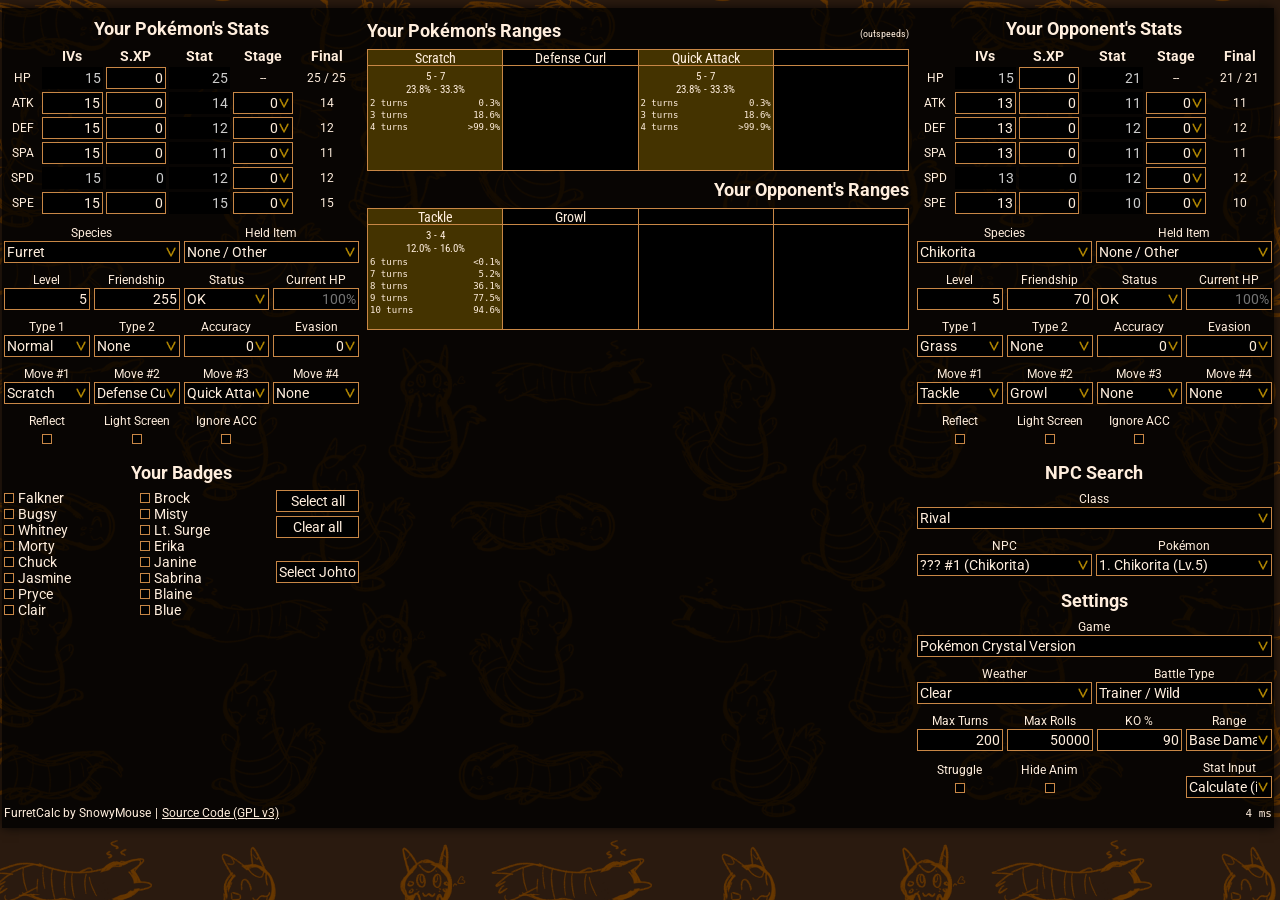
<file: furretcalc/index.html>
<!DOCTYPE html>
<html lang="en">
<head>
<meta charset="utf-8" />
<meta name="viewport" content="width=device-width, initial-scale=1.0" />
<script src="./js/signalr/signalr.min.js"></script>
<script src="http://localhost:8085/dist/gameHookMapperClient.js"></script>
<script>
    function toggle_reduce_animations() {
        const reduce = document.getElementById("reduce_animations").checked
        if (reduce) {
            document.body.className = ""
        }
        else {
            document.body.className = "animated"
        }
    }
    window.addEventListener("load", toggle_reduce_animations)
</script>
<link rel="stylesheet" href="style/style.css" />
<title>FurretCalc</title>
</head>
<body class="animated">

<!-- Show a banner for the folks who disable JS on their browser -->
<noscript>
    <p>FurretCalc requires running free JavaScript code in order to function.</p>
    <p>You can also download the <a href="https://github.com/SnowyMouse/furretcalc">source code</a> if you would like to run it locally.</p>
</noscript>

<div id="loading_box">FurretCalc is Loading...</div>

<div id="calculator_content_outer" style="display: none">

<div id="calculator_content">
<div id="player_pokemon" class="pokemon_input">
<div class="pokemon_stats">
<h2>Your Pokémon's Stats</h2>
<div class="pokemon_stats_placeholder"></div>
</div>

<div id="badges_box_outer">
<h2>Your Badges</h2>
<div id="badges_box_inner">

</div>
</div>
</div>

<div id="calc_buffer">
    <div class="calc_element">
        <h2 class="you_label">Your Pokémon's Ranges</h2>
        <span id="player_pokemon_speed_display" class="simple_speed_display"></span>
        <div id="player_damage" class="damage_outer"></div>
    </div>
    <div class="calc_element">
        <span id="opponent_pokemon_speed_display" class="simple_speed_display"></span>
        <h2 class="opponent_label">Your Opponent's Ranges</h2>
        <div id="enemy_damage" class="damage_outer"></div>
    </div>
    <div class="calc_element" id="range_details"></div>
    <div id="notes_buffer_outer" class="calc_element">
        <h2>Notes</h2>
        <div id="suggestions_and_notes_buffer">
            <ul id="suggestions_and_notes_list">
                <!-- <li>Headbutt has a 34.3% chance of preventing your opponent from moving (either from a crit or flinch) which is greater than Return's current chance to OHKO.</li> -->
            </ul>
        </div>
    </div>
</div>

<div id="opponent_pokemon" class="pokemon_input">
<div class="pokemon_stats">
<h2>Your Opponent's Stats</h2>
<div class="pokemon_stats_placeholder"></div>
</div>

<div id="preset_lookup">
<h2>NPC Search</h2>
<div class="preset_lookup_row">
    <div class="other_stat_inner">
        <label for="ai_preset_trainer_class">Class</label>
        <select id="ai_preset_trainer_class" tabindex="10000"></select>
    </div>
</div>
<div class="preset_lookup_row">
    <div class="other_stat_inner">
        <label for="ai_preset_trainer">NPC</label>
        <select id="ai_preset_trainer" tabindex="10000"></select>
    </div>
    <div class="other_stat_inner">
        <label for="ai_preset_monster">Pokémon</label>
        <select id="ai_preset_monster" tabindex="10000"></select>
    </div>
</div>
</div>

<div id="settings">
    <h2>Settings</h2>
    <div class="other_stats">
        <div class="other_stat_inner">
            <label for="game">Game</label>
            <select id="game" tabindex="20000"></select>
        </div>
    </div>
    <div class="other_stats">
        <div class="other_stat_inner">
            <label for="weather">Weather</label>
            <select id="weather" tabindex="20000">
                <option value="Clear" selected>Clear</option>
                <option value="Sun">Harsh Sunlight</option>
                <option value="Rain">Rain</option>
                <option value="Sandstorm">Sandstorm</option>
            </select>
        </div>
        <div class="other_stat_inner">
            <label for="battle_type">Battle Type</label>
            <select id="battle_type" tabindex="20000">
                <option value="ai" selected>Trainer / Wild</option>
                <option value="pvp" disabled>Link Battle / Battle Tower (TODO)</option>
            </select>
        </div>
    </div>
    <div class="other_stats">
        <div class="other_stat_inner">
            <label for="settings_max_turns">Max Turns</label>
            <input type="text" id="settings_max_turns" value="200" tabindex="20000" class="number_input" />
        </div>
        <div class="other_stat_inner">
            <label for="settings_max_damage_rolls">
                <span class="large_label">Max Damage Rolls</span>
                <span class="small_label">Max Rolls</span>
            </label>
            <input type="text" id="settings_max_damage_rolls" value="50000" tabindex="20000" class="number_input" />
        </div>
        <div class="other_stat_inner">
            <label for="settings_ko_chance">
                <span class="small_label">KO %</span>
                <span class="large_label">KO Chance (%)</span>
            </label>
            <input type="text" id="settings_ko_chance" value="90" tabindex="20000" class="number_input" />
        </div>
        <div class="other_stat_inner">
            <label for="settings_range_display">
                <span class="small_label">Range</span>
                <span class="large_label">Range Display</span>
            </label>
            <select id="settings_range_display" tabindex="20000">
                <option value="base_damage">Base Damage</option>
                <option value="full_range">Full Range</option>
            </select>
        </div>
    </div>
    <div class="other_stats">
        <div class="other_stat_inner">
            <label for="struggle_calcs">
                <span class="small_label">Struggle</span>
                <span class="large_label">Struggle Calcs</span>
            </label>
            <input type="checkbox" id="struggle_calcs" tabindex="20000" />
        </div>
        <div class="other_stat_inner">
            <label for="reduce_animations">
                <span class="small_label">Hide Anim</span>
                <span class="large_label">Hide Animations</span>
            </label>
            <input type="checkbox" id="reduce_animations" onclick="toggle_reduce_animations()" tabindex="20000" />
        </div>
        <div class="other_stat_inner"></div>
        <div class="other_stat_inner">
            <label for="stat_input_type">Stat Input</label>
            <select id="stat_input_type" tabindex="20000"></select>
        </div>
    </div>
</div>
</div>
</div>

<footer>
    <ul>
        <li>FurretCalc by SnowyMouse</li>
        <li><a href="https://github.com/SnowyMouse/furretcalc">Source Code (GPL v3)</a></li>
    </ul>
    <div id="generated_time">...</div>
</footer>
<script src="js/webpage.js" type="module"></script>
</div>

</body>
</html>
</file>
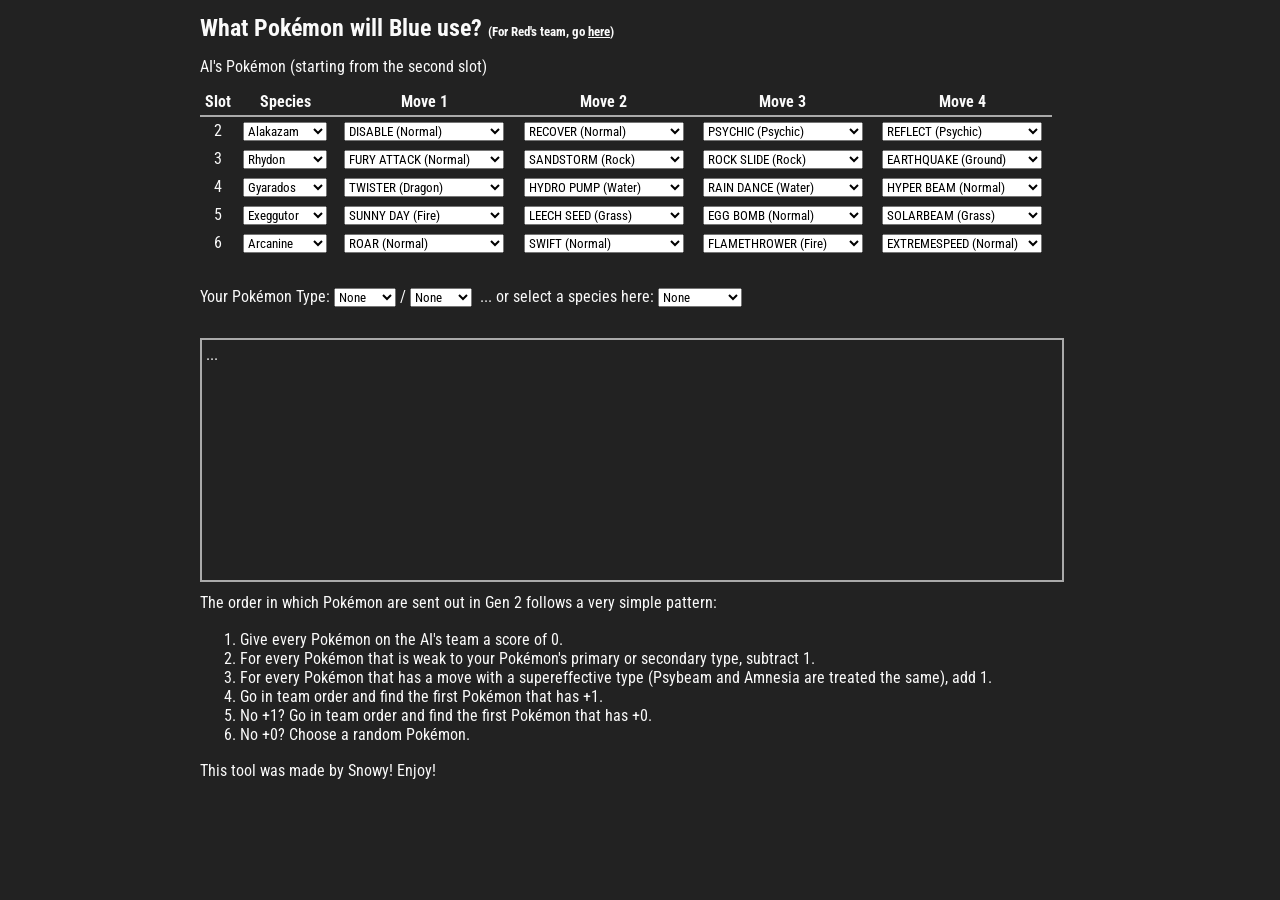
<file: what-will-blue-send-out-next.html>
<!DOCTYPE html>

<!--

    What Will Blue Send Out Next?
    Copyright (C) 2026 Snowy

    This program is free software: you can redistribute it and/or modify
    it under the terms of the GNU General Public License as published by
    the Free Software Foundation, under ONLY version 3 of the License.

    This program is distributed in the hope that it will be useful,
    but WITHOUT ANY WARRANTY; without even the implied warranty of
    MERCHANTABILITY or FITNESS FOR A PARTICULAR PURPOSE.  See the
    GNU General Public License for more details.

    See <https://www.gnu.org/licenses/> for licenses.

    ---

    NOTE: I do not own Pokémon or Pokémon Gold, Silver, or Crystal. Those
    are property of The Pokémon Company.
    
    Please support the official games (if/when TPC/Nintendo allow it).

-->

<html lang="en">
<head>
<meta charset="UTF-8" />
<meta name="viewport" content="width=880px" />
<link rel="preconnect" href="https://fonts.googleapis.com" />
<link rel="preconnect" href="https://fonts.gstatic.com" crossorigin />
<link href="https://fonts.googleapis.com/css2?family=Roboto+Condensed:ital,wght@0,100..900;1,100..900&display=swap" rel="stylesheet" />
<meta content="What will Blue send out next?" property="og:title" />
<meta content="Tool that tells you what order Blue will send out his Pokémon." property="og:description" />
<style>
* {
    font-family: 'Roboto Condensed', sans-serif;
}
body {
    background-color: #222222;
    color: #FAFAFA;
    margin: 10px;
}
a {
    color: #FAFAFA;
}
h1 {
    font-size: 24px;
    margin: 0;
    margin-bottom: 10px;
    line-height: 1.5;
}
p, #order {
    font-size: 16px;
    line-height: 1.4;
    margin: 0;
}
table {
    border-collapse: collapse;
    width: 852px;
    margin-top: 10px;
    margin-bottom: 10px;
}
th {
    border-bottom: #AAAAAA;
    border-width: 2px;
    border-bottom-style: solid;
    padding: 4px;
    text-align: center;
}
td {
    padding: 4px;
    text-align: center;
}
#order {
    border: 1px solid #AAAAAA;
    border-width: 2px;
    width: 852px;
    height: 232px;
    padding: 4px;
    margin-top: 10px;
    margin-bottom: 10px;
}
p.error {
    color: #FF9999
}
p.fatalerror {
    color: #FF2222
}
td p {
    margin: 0;
    line-height: 1;
}
td {
    vertical-align: center;
}

</style>
<script>

const allTypes = [
    "None",
    "Normal",
    "Fighting",
    "Flying",
    "Poison",
    "Ground",
    "Rock",
    "Bird",
    "Bug",
    "Ghost",
    "Steel",
    "???",
    "Fire",
    "Water",
    "Grass",
    "Electric",
    "Psychic",
    "Ice",
    "Dragon",
    "Dark",
]

const allMoves = [
    ["None", "None"], // apparently programmed into the game
    ["POUND", "Normal"],
    ["KARATE CHOP", "Fighting"],
    ["DOUBLESLAP", "Normal"],
    ["COMET PUNCH", "Normal"],
    ["MEGA PUNCH", "Normal"],
    ["PAY DAY", "Normal"],
    ["FIRE PUNCH", "Fire"],
    ["ICE PUNCH", "Ice"],
    ["THUNDERPUNCH", "Electric"],
    ["SCRATCH", "Normal"],
    ["VICEGRIP", "Normal"],
    ["GUILLOTINE", "Normal"],
    ["RAZOR WIND", "Normal"],
    ["SWORDS DANCE", "Normal"],
    ["CUT", "Normal"],
    ["GUST", "Flying"],
    ["WING ATTACK", "Flying"],
    ["WHIRLWIND", "Normal"],
    ["FLY", "Flying"],
    ["BIND", "Normal"],
    ["SLAM", "Normal"],
    ["VINE WHIP", "Grass"],
    ["STOMP", "Normal"],
    ["DOUBLE KICK", "Fighting"],
    ["MEGA KICK", "Normal"],
    ["JUMP KICK", "Fighting"],
    ["ROLLING KICK", "Fighting"],
    ["SAND ATTACK", "Ground"],
    ["HEADBUTT", "Normal"],
    ["HORN ATTACK", "Normal"],
    ["FURY ATTACK", "Normal"],
    ["HORN DRILL", "Normal"],
    ["TACKLE", "Normal"],
    ["BODY SLAM", "Normal"],
    ["WRAP", "Normal"],
    ["TAKE DOWN", "Normal"],
    ["THRASH", "Normal"],
    ["DOUBLE EDGE", "Normal"],
    ["TAIL WHIP", "Normal"],
    ["POISON STING", "Poison"],
    ["TWINEEDLE", "Bug"],
    ["PIN MISSILE", "Bug"],
    ["LEER", "Normal"],
    ["BITE", "Dark"],
    ["GROWL", "Normal"],
    ["ROAR", "Normal"],
    ["SING", "Normal"],
    ["SUPERSONIC", "Normal"],
    ["SONICBOOM", "Normal"],
    ["DISABLE", "Normal"],
    ["ACID", "Poison"],
    ["EMBER", "Fire"],
    ["FLAMETHROWER", "Fire"],
    ["MIST", "Ice"],
    ["WATER GUN", "Water"],
    ["HYDRO PUMP", "Water"],
    ["SURF", "Water"],
    ["ICE BEAM", "Ice"],
    ["BLIZZARD", "Ice"],
    ["PSYBEAM", "Psychic"],
    ["BUBBLEBEAM", "Water"],
    ["AURORA BEAM", "Ice"],
    ["HYPER BEAM", "Normal"],
    ["PECK", "Flying"],
    ["DRILL PECK", "Flying"],
    ["SUBMISSION", "Fighting"],
    ["LOW KICK", "Fighting"],
    ["COUNTER", "Fighting"],
    ["SEISMIC TOSS", "Fighting"],
    ["STRENGTH", "Normal"],
    ["ABSORB", "Grass"],
    ["MEGA DRAIN", "Grass"],
    ["LEECH SEED", "Grass"],
    ["GROWTH", "Normal"],
    ["RAZOR LEAF", "Grass"],
    ["SOLARBEAM", "Grass"],
    ["POISONPOWDER", "Poison"],
    ["STUN SPORE", "Grass"],
    ["SLEEP POWDER", "Grass"],
    ["PETAL DANCE", "Grass"],
    ["STRING SHOT", "Bug"],
    ["DRAGON RAGE", "Dragon"],
    ["FIRE SPIN", "Fire"],
    ["THUNDERSHOCK", "Electric"],
    ["THUNDERBOLT", "Electric"],
    ["THUNDER WAVE", "Electric"],
    ["THUNDER", "Electric"],
    ["ROCK THROW", "Rock"],
    ["EARTHQUAKE", "Ground"],
    ["FISSURE", "Ground"],
    ["DIG", "Ground"],
    ["TOXIC", "Poison"],
    ["CONFUSION", "Psychic"],
    ["PSYCHIC", "Psychic"],
    ["HYPNOSIS", "Psychic"],
    ["MEDITATE", "Psychic"],
    ["AGILITY", "Psychic"],
    ["QUICK ATTACK", "Normal"],
    ["RAGE", "Normal"],
    ["TELEPORT", "Psychic"],
    ["NIGHT SHADE", "Ghost"],
    ["MIMIC", "Normal"],
    ["SCREECH", "Normal"],
    ["DOUBLE TEAM", "Normal"],
    ["RECOVER", "Normal"],
    ["HARDEN", "Normal"],
    ["MINIMIZE", "Normal"],
    ["SMOKESCREEN", "Normal"],
    ["CONFUSE RAY", "Ghost"],
    ["WITHDRAW", "Water"],
    ["DEFENSE CURL", "Normal"],
    ["BARRIER", "Psychic"],
    ["LIGHT SCREEN", "Psychic"],
    ["HAZE", "Ice"],
    ["REFLECT", "Psychic"],
    ["FOCUS ENERGY", "Normal"],
    ["BIDE", "Normal"],
    ["METRONOME", "Normal"],
    ["MIRROR MOVE", "Flying"],
    ["SELFDESTRUCT", "Normal"],
    ["EGG BOMB", "Normal"],
    ["LICK", "Ghost"],
    ["SMOG", "Poison"],
    ["SLUDGE", "Poison"],
    ["BONE CLUB", "Ground"],
    ["FIRE BLAST", "Fire"],
    ["WATERFALL", "Water"],
    ["CLAMP", "Water"],
    ["SWIFT", "Normal"],
    ["SKULL BASH", "Normal"],
    ["SPIKE CANNON", "Normal"],
    ["CONSTRICT", "Normal"],
    ["AMNESIA", "Psychic"],
    ["KINESIS", "Psychic"],
    ["SOFTBOILED", "Normal"],
    ["HI JUMP KICK", "Fighting"],
    ["GLARE", "Normal"],
    ["DREAM EATER", "Psychic"],
    ["POISON GAS", "Poison"],
    ["BARRAGE", "Normal"],
    ["LEECH LIFE", "Bug"],
    ["LOVELY KISS", "Normal"],
    ["SKY ATTACK", "Flying"],
    ["TRANSFORM", "Normal"],
    ["BUBBLE", "Water"],
    ["DIZZY PUNCH", "Normal"],
    ["SPORE", "Grass"],
    ["FLASH", "Normal"],
    ["PSYWAVE", "Psychic"],
    ["SPLASH", "Normal"],
    ["ACID ARMOR", "Poison"],
    ["CRABHAMMER", "Water"],
    ["EXPLOSION", "Normal"],
    ["FURY SWIPES", "Normal"],
    ["BONEMERANG", "Ground"],
    ["REST", "Psychic"],
    ["ROCK SLIDE", "Rock"],
    ["HYPER FANG", "Normal"],
    ["SHARPEN", "Normal"],
    ["CONVERSION", "Normal"],
    ["TRI ATTACK", "Normal"],
    ["SUPER FANG", "Normal"],
    ["SLASH", "Normal"],
    ["SUBSTITUTE", "Normal"],
    ["STRUGGLE", "Normal"],
    ["SKETCH", "Normal"],
    ["TRIPLE KICK", "Fighting"],
    ["THIEF", "Dark"],
    ["SPIDER WEB", "Bug"],
    ["MIND READER", "Normal"],
    ["NIGHTMARE", "Ghost"],
    ["FLAME WHEEL", "Fire"],
    ["SNORE", "Normal"],
    ["CURSE", "Curse"],
    ["FLAIL", "Normal"],
    ["CONVERSION2", "Normal"],
    ["AEROBLAST", "Flying"],
    ["COTTON SPORE", "Grass"],
    ["REVERSAL", "Fighting"],
    ["SPITE", "Ghost"],
    ["POWDER SNOW", "Ice"],
    ["PROTECT", "Normal"],
    ["MACH PUNCH", "Fighting"],
    ["SCARY FACE", "Normal"],
    ["FAINT ATTACK", "Dark"],
    ["SWEET KISS", "Normal"],
    ["BELLY DRUM", "Normal"],
    ["SLUDGE BOMB", "Poison"],
    ["MUD-SLAP", "Ground"],
    ["OCTAZOOKA", "Water"],
    ["SPIKES", "Ground"],
    ["ZAP CANNON", "Electric"],
    ["FORESIGHT", "Normal"],
    ["DESTINY BOND", "Ghost"],
    ["PERISH SONG", "Normal"],
    ["ICY WIND", "Ice"],
    ["DETECT", "Fighting"],
    ["BONE RUSH", "Ground"],
    ["LOCK ON", "Normal"],
    ["OUTRAGE", "Dragon"],
    ["SANDSTORM", "Rock"],
    ["GIGA DRAIN", "Grass"],
    ["ENDURE", "Normal"],
    ["CHARM", "Normal"],
    ["ROLLOUT", "Rock"],
    ["FALSE SWIPE", "Normal"],
    ["SWAGGER", "Normal"],
    ["MILK DRINK", "Normal"],
    ["SPARK", "Electric"],
    ["FURY CUTTER", "Bug"],
    ["STEEL WING", "Steel"],
    ["MEAN LOOK", "Normal"],
    ["ATTRACT", "Normal"],
    ["SLEEP TALK", "Normal"],
    ["HEAL BELL", "Normal"],
    ["RETURN", "Normal"],
    ["PRESENT", "Normal"],
    ["FRUSTRATION", "Normal"],
    ["SAFEGUARD", "Normal"],
    ["PAIN SPLIT", "Normal"],
    ["SACRED FIRE", "Fire"],
    ["MAGNITUDE", "Ground"],
    ["DYNAMICPUNCH", "Fighting"],
    ["MEGAHORN", "Bug"],
    ["DRAGONBREATH", "Dragon"],
    ["BATON PASS", "Normal"],
    ["ENCORE", "Normal"],
    ["PURSUIT", "Dark"],
    ["RAPID SPIN", "Normal"],
    ["SWEET SCENT", "Normal"],
    ["IRON TAIL", "Steel"],
    ["METAL CLAW", "Steel"],
    ["VITAL THROW", "Fighting"],
    ["MORNING SUN", "Normal"],
    ["SYNTHESIS", "Grass"],
    ["MOONLIGHT", "Normal"],
    ["HIDDEN POWER", "Normal"],
    ["CROSS CHOP", "Fighting"],
    ["TWISTER", "Dragon"],
    ["RAIN DANCE", "Water"],
    ["SUNNY DAY", "Fire"],
    ["CRUNCH", "Dark"],
    ["MIRROR COAT", "Psychic"],
    ["PSYCH UP", "Normal"],
    ["EXTREMESPEED", "Normal"],
    ["ANCIENTPOWER", "Rock"],
    ["SHADOW BALL", "Ghost"],
    ["FUTURE SIGHT", "Psychic"],
    ["ROCK SMASH", "Fighting"],
    ["WHIRLPOOL", "Water"],
    ["BEAT UP", "Dark"],
]
const allPokemon = [
    ["None", "Ghost", "Dark"], // probably some glitch type
    ["Bulbasaur", "Grass", "Poison"],
    ["Ivysaur", "Grass", "Poison"],
    ["Venusaur", "Grass", "Poison"],
    ["Charmander", "Fire"],
    ["Charmeleon", "Fire"],
    ["Charizard", "Fire", "Flying"],
    ["Squirtle", "Water"],
    ["Wartortle", "Water"],
    ["Blastoise", "Water"],
    ["Caterpie", "Bug"],
    ["Metapod", "Bug"],
    ["Butterfree", "Bug", "Flying"],
    ["Weedle", "Bug", "Poison"],
    ["Kakuna", "Bug", "Poison"],
    ["Beedrill", "Bug", "Poison"],
    ["Pidgey", "Normal", "Flying"],
    ["Pidgeotto", "Normal", "Flying"],
    ["Pidgeot", "Normal", "Flying"],
    ["Rattata", "Normal"],
    ["Raticate", "Normal"],
    ["Spearow", "Normal", "Flying"],
    ["Fearow", "Normal", "Flying"],
    ["Ekans", "Poison"],
    ["Arbok", "Poison"],
    ["Pikachu", "Electric"],
    ["Raichu", "Electric"],
    ["Sandshrew", "Ground"],
    ["Sandslash", "Ground"],
    ["Nidoran♀", "Poison"],
    ["Nidorina", "Poison"],
    ["Nidoqueen", "Poison", "Ground"],
    ["Nidoran♂", "Poison"],
    ["Nidorino", "Poison"],
    ["Nidoking", "Poison", "Ground"],
    ["Clefairy", "Normal"],
    ["Clefable", "Normal"],
    ["Vulpix", "Fire"],
    ["Ninetales", "Fire"],
    ["Jigglypuff", "Normal"],
    ["Wigglytuff", "Normal"],
    ["Zubat", "Poison", "Flying"],
    ["Golbat", "Poison", "Flying"],
    ["Oddish", "Grass", "Poison"],
    ["Gloom", "Grass", "Poison"],
    ["Vileplume", "Grass", "Poison"],
    ["Paras", "Bug", "Grass"],
    ["Parasect", "Bug", "Grass"],
    ["Venonat", "Bug", "Poison"],
    ["Venomoth", "Bug", "Poison"],
    ["Diglett", "Ground"],
    ["Dugtrio", "Ground"],
    ["Meowth", "Normal"],
    ["Persian", "Normal"],
    ["Psyduck", "Water"],
    ["Golduck", "Water"],
    ["Mankey", "Fighting"],
    ["Primeape", "Fighting"],
    ["Growlithe", "Fire"],
    ["Arcanine", "Fire"],
    ["Poliwag", "Water"],
    ["Poliwhirl", "Water"],
    ["Poliwrath", "Water", "Fighting"],
    ["Abra", "Psychic"],
    ["Kadabra", "Psychic"],
    ["Alakazam", "Psychic"],
    ["Machop", "Fighting"],
    ["Machoke", "Fighting"],
    ["Machamp", "Fighting"],
    ["Bellsprout", "Grass", "Poison"],
    ["Weepinbell", "Grass", "Poison"],
    ["Victreebel", "Grass", "Poison"],
    ["Tentacool", "Water", "Poison"],
    ["Tentacruel", "Water", "Poison"],
    ["Geodude", "Rock", "Ground"],
    ["Graveler", "Rock", "Ground"],
    ["Golem", "Rock", "Ground"],
    ["Ponyta", "Fire"],
    ["Rapidash", "Fire"],
    ["Slowpoke", "Water", "Psychic"],
    ["Slowbro", "Water", "Psychic"],
    ["Magnemite", "Electric", "Steel"],
    ["Magneton", "Electric", "Steel"],
    ["Farfetch'd", "Normal", "Flying"],
    ["Doduo", "Normal", "Flying"],
    ["Dodrio", "Normal", "Flying"],
    ["Seel", "Water"],
    ["Dewgong", "Water", "Ice"],
    ["Grimer", "Poison"],
    ["Muk", "Poison"],
    ["Shellder", "Water"],
    ["Cloyster", "Water", "Ice"],
    ["Gastly", "Ghost", "Poison"],
    ["Haunter", "Ghost", "Poison"],
    ["Gengar", "Ghost", "Poison"],
    ["Onix", "Rock", "Ground"],
    ["Drowzee", "Psychic"],
    ["Hypno", "Psychic"],
    ["Krabby", "Water"],
    ["Kingler", "Water"],
    ["Voltorb", "Electric"],
    ["Electrode", "Electric"],
    ["Exeggcute", "Grass", "Psychic"],
    ["Exeggutor", "Grass", "Psychic"],
    ["Cubone", "Ground"],
    ["Marowak", "Ground"],
    ["Hitmonlee", "Fighting"],
    ["Hitmonchan", "Fighting"],
    ["Lickitung", "Normal"],
    ["Koffing", "Poison"],
    ["Weezing", "Poison"],
    ["Rhyhorn", "Ground", "Rock"],
    ["Rhydon", "Ground", "Rock"],
    ["Chansey", "Normal"],
    ["Tangela", "Grass"],
    ["Kangaskhan", "Normal"],
    ["Horsea", "Water"],
    ["Seadra", "Water"],
    ["Goldeen", "Water"],
    ["Seaking", "Water"],
    ["Staryu", "Water"],
    ["Starmie", "Water", "Psychic"],
    ["Mr. Mime", "Psychic"],
    ["Scyther", "Bug", "Flying"],
    ["Jynx", "Ice", "Psychic"],
    ["Electabuzz", "Electric"],
    ["Magmar", "Fire"],
    ["Pinsir", "Bug"],
    ["Tauros", "Normal"],
    ["Magikarp", "Water"],
    ["Gyarados", "Water", "Flying"],
    ["Lapras", "Water", "Ice"],
    ["Ditto", "Normal"],
    ["Eevee", "Normal"],
    ["Vaporeon", "Water"],
    ["Jolteon", "Electric"],
    ["Flareon", "Fire"],
    ["Porygon", "Normal"],
    ["Omanyte", "Rock", "Water"],
    ["Omastar", "Rock", "Water"],
    ["Kabuto", "Rock", "Water"],
    ["Kabutops", "Rock", "Water"],
    ["Aerodactyl", "Rock", "Flying"],
    ["Snorlax", "Normal"],
    ["Articuno", "Ice", "Flying"],
    ["Zapdos", "Electric", "Flying"],
    ["Moltres", "Fire", "Flying"],
    ["Dratini", "Dragon"],
    ["Dragonair", "Dragon"],
    ["Dragonite", "Dragon", "Flying"],
    ["Mewtwo", "Psychic"],
    ["Mew", "Psychic"],
    ["Chikorita", "Grass"],
    ["Bayleef", "Grass"],
    ["Meganium", "Grass"],
    ["Cyndaquil", "Fire"],
    ["Quilava", "Fire"],
    ["Typhlosion", "Fire"],
    ["Totodile", "Water"],
    ["Croconaw", "Water"],
    ["Feraligatr", "Water"],
    ["Sentret", "Normal"],
    ["Furret", "Normal"],
    ["Hoothoot", "Normal", "Flying"],
    ["Noctowl", "Normal", "Flying"],
    ["Ledyba", "Bug", "Flying"],
    ["Ledian", "Bug", "Flying"],
    ["Spinarak", "Bug", "Poison"],
    ["Ariados", "Bug", "Poison"],
    ["Crobat", "Poison", "Flying"],
    ["Chinchou", "Water", "Electric"],
    ["Lanturn", "Water", "Electric"],
    ["Pichu", "Electric"],
    ["Cleffa", "Normal"],
    ["Igglybuff", "Normal"],
    ["Togepi", "Normal"],
    ["Togetic", "Normal", "Flying"],
    ["Natu", "Psychic", "Flying"],
    ["Xatu", "Psychic", "Flying"],
    ["Mareep", "Electric"],
    ["Flaaffy", "Electric"],
    ["Ampharos", "Electric"],
    ["Bellossom", "Grass"],
    ["Marill", "Water"],
    ["Azumarill", "Water"],
    ["Sudowoodo", "Rock"],
    ["Politoed", "Water"],
    ["Hoppip", "Grass", "Flying"],
    ["Skiploom", "Grass", "Flying"],
    ["Jumpluff", "Grass", "Flying"],
    ["Aipom", "Normal"],
    ["Sunkern", "Grass"],
    ["Sunflora", "Grass"],
    ["Yanma", "Bug", "Flying"],
    ["Wooper", "Water", "Ground"],
    ["Quagsire", "Water", "Ground"],
    ["Espeon", "Psychic"],
    ["Umbreon", "Dark"],
    ["Murkrow", "Dark", "Flying"],
    ["Slowking", "Water", "Psychic"],
    ["Misdreavus", "Ghost"],
    ["Unown", "Psychic"],
    ["Wobbuffet", "Psychic"],
    ["Girafarig", "Normal", "Psychic"],
    ["Pineco", "Bug"],
    ["Forretress", "Bug", "Steel"],
    ["Dunsparce", "Normal"],
    ["Gligar", "Ground", "Flying"],
    ["Steelix", "Steel", "Ground"],
    ["Snubbull", "Normal"],
    ["Granbull", "Normal"],
    ["Qwilfish", "Water", "Poison"],
    ["Scizor", "Bug", "Steel"],
    ["Shuckle", "Bug", "Rock"],
    ["Heracross", "Bug", "Fighting"],
    ["Sneasel", "Dark", "Ice"],
    ["Teddiursa", "Normal"],
    ["Ursaring", "Normal"],
    ["Slugma", "Fire"],
    ["Magcargo", "Fire", "Rock"],
    ["Swinub", "Ice", "Ground"],
    ["Piloswine", "Ice", "Ground"],
    ["Corsola", "Water", "Rock"],
    ["Remoraid", "Water"],
    ["Octillery", "Water"],
    ["Delibird", "Ice", "Flying"],
    ["Mantine", "Water", "Flying"],
    ["Skarmory", "Steel", "Flying"],
    ["Houndour", "Dark", "Fire"],
    ["Houndoom", "Dark", "Fire"],
    ["Kingdra", "Water", "Dragon"],
    ["Phanpy", "Ground"],
    ["Donphan", "Ground"],
    ["Porygon2", "Normal"],
    ["Stantler", "Normal"],
    ["Smeargle", "Normal"],
    ["Tyrogue", "Fighting"],
    ["Hitmontop", "Fighting"],
    ["Smoochum", "Ice", "Psychic"],
    ["Elekid", "Electric"],
    ["Magby", "Fire"],
    ["Miltank", "Normal"],
    ["Blissey", "Normal"],
    ["Raikou", "Electric"],
    ["Entei", "Fire"],
    ["Suicune", "Water"],
    ["Larvitar", "Rock", "Ground"],
    ["Pupitar", "Rock", "Ground"],
    ["Tyranitar", "Rock", "Dark"],
    ["Lugia", "Psychic", "Flying"],
    ["Ho-Oh", "Fire", "Flying"],
    ["Celebi", "Psychic", "Grass"],
]
const allResistedTypeMatchups = [
    ["Normal", "Rock"],
    ["Normal", "Steel"],
    ["Fire", "Fire"],
    ["Fire", "Water"],
    ["Fire", "Rock"],
    ["Fire", "Dragon"],
    ["Water", "Water"],
    ["Water", "Grass"],
    ["Water", "Dragon"],
    ["Electric", "Electric"],
    ["Electric", "Grass"],
    ["Electric", "Ground"],
    ["Electric", "Dragon"],
    ["Grass", "Fire"],
    ["Grass", "Grass"],
    ["Grass", "Poison"],
    ["Grass", "Flying"],
    ["Grass", "Bug"],
    ["Grass", "Dragon"],
    ["Grass", "Steel"],
    ["Ice", "Water"],
    ["Ice", "Ice"],
    ["Ice", "Steel"],
    ["Fighting", "Poison"],
    ["Fighting", "Flying"],
    ["Fighting", "Psychic"],
    ["Fighting", "Bug"],
    ["Poison", "Poison"],
    ["Poison", "Ground"],
    ["Poison", "Rock"],
    ["Poison", "Ghost"],
    ["Poison", "Steel"],
    ["Ground", "Grass"],
    ["Ground", "Flying"],
    ["Ground", "Bug"],
    ["Flying", "Electric"],
    ["Flying", "Rock"],
    ["Flying", "Steel"],
    ["Psychic", "Psychic"],
    ["Psychic", "Dark"],
    ["Psychic", "Steel"],
    ["Bug", "Fire"],
    ["Bug", "Fighting"],
    ["Bug", "Flying"],
    ["Bug", "Ghost"],
    ["Bug", "Steel"],
    ["Rock", "Fighting"],
    ["Rock", "Ground"],
    ["Rock", "Steel"],
    ["Ghost", "Normal"],
    ["Ghost", "Dark"],
    ["Ghost", "Steel"],
    ["Dragon", "Steel"],
    ["Dark", "Fighting"],
    ["Dark", "Dark"],
    ["Dark", "Steel"],
    ["Steel", "Fire"],
    ["Steel", "Water"],
    ["Steel", "Electric"],
    ["Steel", "Steel"],
    ["Bug", "Poison"],
    ["Ice", "Fire"],
]
const allSuperEffectiveTypeMatchups = [
    ["Fire", "Grass"],
    ["Fire", "Ice"],
    ["Fire", "Bug"],
    ["Fire", "Steel"],
    ["Water", "Fire"],
    ["Water", "Ground"],
    ["Water", "Rock"],
    ["Electric", "Water"],
    ["Electric", "Flying"],
    ["Grass", "Water"],
    ["Grass", "Ground"],
    ["Grass", "Rock"],
    ["Ice", "Grass"],
    ["Ice", "Ground"],
    ["Ice", "Flying"],
    ["Ice", "Dragon"],
    ["Fighting", "Normal"],
    ["Fighting", "Ice"],
    ["Fighting", "Rock"],
    ["Fighting", "Dark"],
    ["Fighting", "Steel"],
    ["Poison", "Grass"],
    ["Ground", "Fire"],
    ["Ground", "Electric"],
    ["Ground", "Poison"],
    ["Ground", "Rock"],
    ["Ground", "Steel"],
    ["Flying", "Grass"],
    ["Flying", "Fighting"],
    ["Flying", "Bug"],
    ["Psychic", "Fighting"],
    ["Psychic", "Poison"],
    ["Bug", "Grass"],
    ["Bug", "Psychic"],
    ["Bug", "Dark"],
    ["Rock", "Fire"],
    ["Rock", "Ice"],
    ["Rock", "Flying"],
    ["Rock", "Bug"],
    ["Ghost", "Ghost"],
    ["Dragon", "Dragon"],
    ["Dark", "Psychic"],
    ["Dark", "Ghost"],
    ["Steel", "Ice"],
    ["Steel", "Rock"],
    ["Ghost", "Psychic"],
]
function setup() {
    let pokemon = ""
    for(const index in allPokemon) {
        pokemon += `<option value=${index}>${allPokemon[index][0]}</option>`
    }
    let moves = ""
    for(const index in allMoves) {
        moves += `<option value=${index}>${allMoves[index][0]} (${allMoves[index][1]})</option>`
    }
    let types = ""
    for(const type of allTypes) {
        types += `<option value=${type}>${type}</option>`
    }
    for(const sthing of document.querySelectorAll('[id^="species-"]')) {
        sthing.innerHTML = pokemon
    }
    for(const sthing of document.querySelectorAll('[id^="move-"]')) {
        sthing.innerHTML = moves
    }
    for(const sthing of document.querySelectorAll('[id^="type-"]')) {
        sthing.innerHTML = types
    }

    function lookupPokemon(what) {
        return allPokemon.findIndex(item => item[0] === what)
    }
    function lookupMove(what) {
        return allMoves.findIndex(item => item[0] === what)
    }

    // TODO: make a table that stores all of this; maybe of all boss trainers?
    document.getElementById(`species-opponent-2`).value = lookupPokemon("Alakazam")
    document.getElementById(`species-opponent-3`).value = lookupPokemon("Rhydon")
    document.getElementById(`species-opponent-4`).value = lookupPokemon("Gyarados")
    document.getElementById(`species-opponent-5`).value = lookupPokemon("Exeggutor")
    document.getElementById(`species-opponent-6`).value = lookupPokemon("Arcanine")
    document.getElementById(`move-opponent-2-1`).value = lookupMove("DISABLE")
    document.getElementById(`move-opponent-2-2`).value = lookupMove("RECOVER")
    document.getElementById(`move-opponent-2-3`).value = lookupMove("PSYCHIC")
    document.getElementById(`move-opponent-2-4`).value = lookupMove("REFLECT")
    document.getElementById(`move-opponent-3-1`).value = lookupMove("FURY ATTACK")
    document.getElementById(`move-opponent-3-2`).value = lookupMove("SANDSTORM")
    document.getElementById(`move-opponent-3-3`).value = lookupMove("ROCK SLIDE")
    document.getElementById(`move-opponent-3-4`).value = lookupMove("EARTHQUAKE")
    document.getElementById(`move-opponent-4-1`).value = lookupMove("TWISTER")
    document.getElementById(`move-opponent-4-2`).value = lookupMove("HYDRO PUMP")
    document.getElementById(`move-opponent-4-3`).value = lookupMove("RAIN DANCE")
    document.getElementById(`move-opponent-4-4`).value = lookupMove("HYPER BEAM")
    document.getElementById(`move-opponent-5-1`).value = lookupMove("SUNNY DAY")
    document.getElementById(`move-opponent-5-2`).value = lookupMove("LEECH SEED")
    document.getElementById(`move-opponent-5-3`).value = lookupMove("EGG BOMB")
    document.getElementById(`move-opponent-5-4`).value = lookupMove("SOLARBEAM")
    document.getElementById(`move-opponent-6-1`).value = lookupMove("ROAR")
    document.getElementById(`move-opponent-6-2`).value = lookupMove("SWIFT")
    document.getElementById(`move-opponent-6-3`).value = lookupMove("FLAMETHROWER")
    document.getElementById(`move-opponent-6-4`).value = lookupMove("EXTREMESPEED")
}
function isSuperEffective(moveType, pokemonType1, pokemonType2 = undefined) {
    if(moveType == null || pokemonType1 == null) {
        return false
    }
    if(hasMatchup(allResistedTypeMatchups, moveType, pokemonType1) || hasMatchup(allResistedTypeMatchups, moveType, pokemonType2)) {
        return false
    }
    return hasMatchup(allSuperEffectiveTypeMatchups, moveType, pokemonType1) || hasMatchup(allSuperEffectiveTypeMatchups, moveType, pokemonType2)
}
function hasMatchup(matchups, moveType, targetType) {
    for(const c of matchups) {
        if(c[0] === moveType && c[1] === targetType) {
            return true
        }
    }
    return false
}
const NUMBER_OF_POKEMON = 5
function doUpdate() {
    const errors = checkErrors()
    if(errors != null) {
        document.getElementById("order").innerHTML = `<p class="error">${errors}</p>`
        return
    }
    try {
        document.getElementById("order").innerHTML = ""

        // Let's count the Pokemon!
        const scores = [-2, -2, -2, -2, -2]
        const supereffectiveMoves = [null, null, null, null, null]
        const playerTypePrimary = document.getElementById("type-player-1").value
        const playerTypeSecondary = document.getElementById("type-player-2").value
        
        let totalPokemonCount = 0
        let randomPokemonCount = 0
        for(let i = 0; i < NUMBER_OF_POKEMON; i++) {
            const species = document.getElementById(`species-opponent-${i+2}`).value
            if(species === "0") {
                break
            }

            totalPokemonCount += 1
            scores[i] = 0
            
            // Offensive check! Is the player weak?
            const move1 = allMoves[parseInt(document.getElementById(`move-opponent-${i+2}-1`).value)]
            const move2 = allMoves[parseInt(document.getElementById(`move-opponent-${i+2}-2`).value)]
            const move3 = allMoves[parseInt(document.getElementById(`move-opponent-${i+2}-3`).value)]
            const move4 = allMoves[parseInt(document.getElementById(`move-opponent-${i+2}-4`).value)]
            const move1Type = move1[1]
            const move2Type = move2[1]
            const move3Type = move3[1]
            const move4Type = move4[1]

            let superEffectiveMove = null

            if(isSuperEffective(move1Type, playerTypePrimary, playerTypeSecondary)) {
                superEffectiveMove ||= move1
            }
            else if(isSuperEffective(move2Type, playerTypePrimary, playerTypeSecondary)) {
                superEffectiveMove ||= move2
            }
            else if(isSuperEffective(move3Type, playerTypePrimary, playerTypeSecondary)) {
                superEffectiveMove ||= move3
            }
            else if(isSuperEffective(move4Type, playerTypePrimary, playerTypeSecondary)) {
                superEffectiveMove ||= move4
            }

            if(superEffectiveMove) {
                supereffectiveMoves[i] = superEffectiveMove
                scores[i]++
            }

            // Defensive check! Is the player strong?
            const aiTypePrimary = allPokemon[parseInt(species)][1]
            const aiTypeSecondary = allPokemon[parseInt(species)][2]
            if(isSuperEffective(playerTypePrimary, aiTypePrimary, aiTypeSecondary) || isSuperEffective(playerTypeSecondary, aiTypePrimary, aiTypeSecondary)) {
                console.log("Whoa, what?")
                scores[i]--
            }
            if(scores[i] === -1) {
                randomPokemonCount += 1
            }
        }
        console.log(scores)

        const fixedOrder = []
        const randomOrder = []

        function pushOrder(to, of) {
            for(let i = 0; i < totalPokemonCount; i++) {
                if(scores[i] === of) {
                    to.push(i)
                }
            }
        }

        pushOrder(fixedOrder, 1)
        pushOrder(fixedOrder, 0)

        // effectively, it is not random order if there is only one -1
        pushOrder(randomPokemonCount === 1 ? fixedOrder : randomOrder, -1)

        // Is it in order?
        let inOrder = false
        if(randomOrder.length === 0) {
            inOrder = true
            for(let i = 0; i < totalPokemonCount; i++) {
                if(fixedOrder[i] !== i) {
                    inOrder = false
                    break;
                }
            }
        }

        if(inOrder) {
            document.getElementById("order").innerHTML += "<p>The AI will send out all Pokémon in <i>party</i> order:</p>"
        }
        else if(fixedOrder.length === 0) {
            document.getElementById("order").innerHTML = "<p>The AI will send out all Pokémon in <i>random</i> order:</p>"
        }
        else if(randomOrder.length < 2) {
            document.getElementById("order").innerHTML += "<p>The AI will send out these Pokémon in <i>this</i> order:</p>"
        }
        else {
            document.getElementById("order").innerHTML += "<p>The AI will <i>first</i> send out these Pokémon in <i>this</i> order:</p>"
        }

        function formatOrderText(arr) {
            let inOrderText = ""
            for(const c in arr) {
                const i = arr[c]
                const speciesIndex = parseInt(document.getElementById(`species-opponent-${i+2}`).value)
                const speciesName = allPokemon[speciesIndex][0]
                const supereffectiveMoveText = supereffectiveMoves[i] ? `; supereffective move: ${supereffectiveMoves[i][0]}` : ""
                const formattedName = `${speciesName} (slot #${i+2}; priority ${scores[arr[c]]}${supereffectiveMoveText})`
                inOrderText += `<li>${formattedName}</li>`
            }
            return inOrderText
        }

        document.getElementById("order").innerHTML += `<ol>${formatOrderText(fixedOrder)}</ol>`
        if(randomOrder.length > 0) {
            if(fixedOrder.length !== 0) {
                document.getElementById("order").innerHTML += "<p>After that, these Pokémon will be randomly sent out:</p>"
            }
            document.getElementById("order").innerHTML += `<ul>${formatOrderText(randomOrder)}</ul>`
        }
    }
    catch(e) {
        document.getElementById("order").innerHTML = "<p class='fatalerror'>Got an error! Check the console and report this (with a screenshot of your input) :(</p>"
        throw e
    }
}
function checkErrors() {
    let totalPokemon = 0
    for(let i = 0; i < NUMBER_OF_POKEMON; i++) {
        const species = document.getElementById(`species-opponent-${i+2}`).value
        if(species === "0") {
            if(totalPokemon === 0) {
                return `AI Pokémon #${i+2} cannot be empty.`
            }
            continue
        }
        if(totalPokemon !== i) {
            return `AI Pokémon #${i+2} is set, but another Pokémon before this one is not set.`
        }
        let hasMoves = false
        for(const c of document.querySelectorAll(`[id^="move-opponent-${i+2}"]`)) {
            if(c.value !== "0") {
                hasMoves = true
                break
            }
        }
        if(!hasMoves) {
            return `AI Pokémon #${i+2} has no moves.`
        }
        totalPokemon += 1
    }
    if(document.getElementById("type-player-1").value === "None") {
        return "No primary typing for the player set."
    }
}
function doUpdateTyping() {
    const playerSpecies = document.getElementById("species-player").value
    const playerTypePrimary = allPokemon[parseInt(playerSpecies)][1]
    const playerTypeSecondary = allPokemon[parseInt(playerSpecies)][2] ?? "None"
    document.getElementById("type-player-1").value = playerTypePrimary
    document.getElementById("type-player-2").value = playerTypeSecondary
    return doUpdate()
}
function doUpdateSpecies() {
    document.getElementById("species-player").value = "0"
    return doUpdate()
}
</script>
</head>
<body>
<div style="margin: auto; max-width: 880px">
<noscript>NOTE: You need JavaScript to use this page! (NOTE: All JS on this page is free, and no external JS is embedded in this page)</noscript>
<h1>What Pokémon will Blue use? <span style="font-size: small;">(For Red's team, go <a href="./what-will-red-send-out-next.html">here</a>)</span></h1>
<p>AI's Pokémon (starting from the second slot)</p>
<table>
    <tr><th>Slot</th><th>Species</th><th>Move 1</th><th>Move 2</th><th>Move 3</th><th>Move 4</th></tr>
    <tr>
        <td><p>2</p></td>
        <td><select onchange="doUpdate()" name="species-opponent-2" id="species-opponent-2"></select></td>
        <td><select onchange="doUpdate()" name="move-opponent-2-1" id="move-opponent-2-1"></select></td>
        <td><select onchange="doUpdate()" name="move-opponent-2-2" id="move-opponent-2-2"></select></td>
        <td><select onchange="doUpdate()" name="move-opponent-2-3" id="move-opponent-2-3"></select></td>
        <td><select onchange="doUpdate()" name="move-opponent-2-4" id="move-opponent-2-4"></select></td>
    </tr>
    <tr>
        <td><p>3</p></td>
        <td><select onchange="doUpdate()" name="species-opponent-3" id="species-opponent-3"></select></td>
        <td><select onchange="doUpdate()" name="move-opponent-3-1" id="move-opponent-3-1"></select></td>
        <td><select onchange="doUpdate()" name="move-opponent-3-2" id="move-opponent-3-2"></select></td>
        <td><select onchange="doUpdate()" name="move-opponent-3-3" id="move-opponent-3-3"></select></td>
        <td><select onchange="doUpdate()" name="move-opponent-3-4" id="move-opponent-3-4"></select></td>
    </tr>
    <tr>
        <td><p>4</p></td>
        <td><select onchange="doUpdate()" name="species-opponent-4" id="species-opponent-4"></select></td>
        <td><select onchange="doUpdate()" name="move-opponent-4-1" id="move-opponent-4-1"></select></td>
        <td><select onchange="doUpdate()" name="move-opponent-4-2" id="move-opponent-4-2"></select></td>
        <td><select onchange="doUpdate()" name="move-opponent-4-3" id="move-opponent-4-3"></select></td>
        <td><select onchange="doUpdate()" name="move-opponent-4-4" id="move-opponent-4-4"></select></td>
    </tr>
    <tr>
        <td><p>5</p></td>
        <td><select onchange="doUpdate()" name="species-opponent-5" id="species-opponent-5"></select></td>
        <td><select onchange="doUpdate()" name="move-opponent-5-1" id="move-opponent-5-1"></select></td>
        <td><select onchange="doUpdate()" name="move-opponent-5-2" id="move-opponent-5-2"></select></td>
        <td><select onchange="doUpdate()" name="move-opponent-5-3" id="move-opponent-5-3"></select></td>
        <td><select onchange="doUpdate()" name="move-opponent-5-4" id="move-opponent-5-4"></select></td>
    </tr>
    <tr>
        <td><p>6</p></td>
        <td><select onchange="doUpdate()" name="species-opponent-6" id="species-opponent-6"></select></td>
        <td><select onchange="doUpdate()" name="move-opponent-6-1" id="move-opponent-6-1"></select></td>
        <td><select onchange="doUpdate()" name="move-opponent-6-2" id="move-opponent-6-2"></select></td>
        <td><select onchange="doUpdate()" name="move-opponent-6-3" id="move-opponent-6-3"></select></td>
        <td><select onchange="doUpdate()" name="move-opponent-6-4" id="move-opponent-6-4"></select></td>
    </tr>
</table>
<br />
<p>Your Pokémon Type: <select onchange="doUpdateSpecies()" name="type-player-1" id="type-player-1"></select> / <select onchange="doUpdateSpecies()" name="type-player-2" id="type-player-2"></select>&nbsp;&nbsp;<label for="species-player">... or select a species here:</label> <select onchange="doUpdateTyping()" name="species-player" id="species-player"></select></p>
<br />
<div id="order">
    <p>...</p>
</div>
<p>The order in which Pokémon are sent out in Gen 2 follows a very simple pattern:</p>
<ol>
    <li>Give every Pokémon on the AI's team a score of 0.</li>
    <li>For every Pokémon that is weak to your Pokémon's primary or secondary type, subtract 1.</li>
    <li>For every Pokémon that has a move with a supereffective type (Psybeam and Amnesia are treated the same), add 1.</li>
    <li>Go in team order and find the first Pokémon that has +1.</li>
    <li>No +1? Go in team order and find the first Pokémon that has +0.</li>
    <li>No +0? Choose a random Pokémon.</li>
</ol>
<script>setup()</script>
<footer><p>This tool was made by Snowy! Enjoy!</p></footer>
</body>
</div>
</html>
</file>
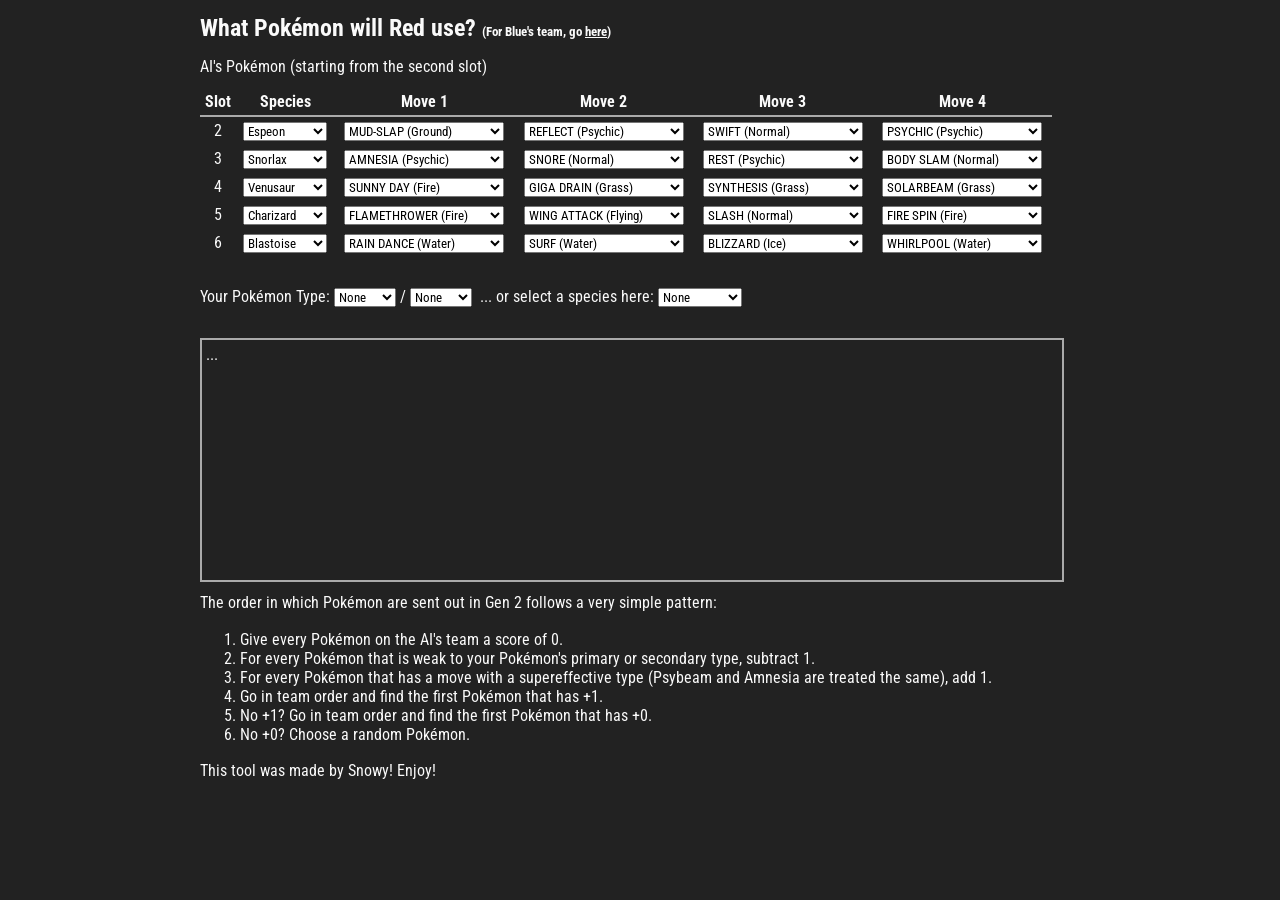
<file: what-will-red-send-out-next.html>
<!DOCTYPE html>

<!--

    What Will Red Send Out Next?
    Copyright (C) 2024 Snowy

    This program is free software: you can redistribute it and/or modify
    it under the terms of the GNU General Public License as published by
    the Free Software Foundation, under ONLY version 3 of the License.

    This program is distributed in the hope that it will be useful,
    but WITHOUT ANY WARRANTY; without even the implied warranty of
    MERCHANTABILITY or FITNESS FOR A PARTICULAR PURPOSE.  See the
    GNU General Public License for more details.

    See <https://www.gnu.org/licenses/> for licenses.

    ---

    NOTE: I do not own Pokémon or Pokémon Gold, Silver, or Crystal. Those
    are property of The Pokémon Company.
    
    Please support the official games (if/when TPC/Nintendo allow it).

-->

<html lang="en">
<head>
<meta charset="UTF-8" />
<meta name="viewport" content="width=880px" />
<link rel="preconnect" href="https://fonts.googleapis.com" />
<link rel="preconnect" href="https://fonts.gstatic.com" crossorigin />
<link href="https://fonts.googleapis.com/css2?family=Roboto+Condensed:ital,wght@0,100..900;1,100..900&display=swap" rel="stylesheet" />
<meta content="What will Red send out next?" property="og:title" />
<meta content="Tool that tells you what order Red will send out his Pokémon." property="og:description" />
<style>
* {
    font-family: 'Roboto Condensed', sans-serif;
}
body {
    background-color: #222222;
    color: #FAFAFA;
    margin: 10px;
}
a {
    color: #FAFAFA;
}
h1 {
    font-size: 24px;
    margin: 0;
    margin-bottom: 10px;
    line-height: 1.5;
}
p, #order {
    font-size: 16px;
    line-height: 1.4;
    margin: 0;
}
table {
    border-collapse: collapse;
    width: 852px;
    margin-top: 10px;
    margin-bottom: 10px;
}
th {
    border-bottom: #AAAAAA;
    border-width: 2px;
    border-bottom-style: solid;
    padding: 4px;
    text-align: center;
}
td {
    padding: 4px;
    text-align: center;
}
#order {
    border: 1px solid #AAAAAA;
    border-width: 2px;
    width: 852px;
    height: 232px;
    padding: 4px;
    margin-top: 10px;
    margin-bottom: 10px;
}
p.error {
    color: #FF9999
}
p.fatalerror {
    color: #FF2222
}
td p {
    margin: 0;
    line-height: 1;
}
td {
    vertical-align: center;
}

</style>
<script>

const allTypes = [
    "None",
    "Normal",
    "Fighting",
    "Flying",
    "Poison",
    "Ground",
    "Rock",
    "Bird",
    "Bug",
    "Ghost",
    "Steel",
    "???",
    "Fire",
    "Water",
    "Grass",
    "Electric",
    "Psychic",
    "Ice",
    "Dragon",
    "Dark",
]

const allMoves = [
    ["None", "None"], // apparently programmed into the game
    ["POUND", "Normal"],
    ["KARATE CHOP", "Fighting"],
    ["DOUBLESLAP", "Normal"],
    ["COMET PUNCH", "Normal"],
    ["MEGA PUNCH", "Normal"],
    ["PAY DAY", "Normal"],
    ["FIRE PUNCH", "Fire"],
    ["ICE PUNCH", "Ice"],
    ["THUNDERPUNCH", "Electric"],
    ["SCRATCH", "Normal"],
    ["VICEGRIP", "Normal"],
    ["GUILLOTINE", "Normal"],
    ["RAZOR WIND", "Normal"],
    ["SWORDS DANCE", "Normal"],
    ["CUT", "Normal"],
    ["GUST", "Flying"],
    ["WING ATTACK", "Flying"],
    ["WHIRLWIND", "Normal"],
    ["FLY", "Flying"],
    ["BIND", "Normal"],
    ["SLAM", "Normal"],
    ["VINE WHIP", "Grass"],
    ["STOMP", "Normal"],
    ["DOUBLE KICK", "Fighting"],
    ["MEGA KICK", "Normal"],
    ["JUMP KICK", "Fighting"],
    ["ROLLING KICK", "Fighting"],
    ["SAND ATTACK", "Ground"],
    ["HEADBUTT", "Normal"],
    ["HORN ATTACK", "Normal"],
    ["FURY ATTACK", "Normal"],
    ["HORN DRILL", "Normal"],
    ["TACKLE", "Normal"],
    ["BODY SLAM", "Normal"],
    ["WRAP", "Normal"],
    ["TAKE DOWN", "Normal"],
    ["THRASH", "Normal"],
    ["DOUBLE EDGE", "Normal"],
    ["TAIL WHIP", "Normal"],
    ["POISON STING", "Poison"],
    ["TWINEEDLE", "Bug"],
    ["PIN MISSILE", "Bug"],
    ["LEER", "Normal"],
    ["BITE", "Dark"],
    ["GROWL", "Normal"],
    ["ROAR", "Normal"],
    ["SING", "Normal"],
    ["SUPERSONIC", "Normal"],
    ["SONICBOOM", "Normal"],
    ["DISABLE", "Normal"],
    ["ACID", "Poison"],
    ["EMBER", "Fire"],
    ["FLAMETHROWER", "Fire"],
    ["MIST", "Ice"],
    ["WATER GUN", "Water"],
    ["HYDRO PUMP", "Water"],
    ["SURF", "Water"],
    ["ICE BEAM", "Ice"],
    ["BLIZZARD", "Ice"],
    ["PSYBEAM", "Psychic"],
    ["BUBBLEBEAM", "Water"],
    ["AURORA BEAM", "Ice"],
    ["HYPER BEAM", "Normal"],
    ["PECK", "Flying"],
    ["DRILL PECK", "Flying"],
    ["SUBMISSION", "Fighting"],
    ["LOW KICK", "Fighting"],
    ["COUNTER", "Fighting"],
    ["SEISMIC TOSS", "Fighting"],
    ["STRENGTH", "Normal"],
    ["ABSORB", "Grass"],
    ["MEGA DRAIN", "Grass"],
    ["LEECH SEED", "Grass"],
    ["GROWTH", "Normal"],
    ["RAZOR LEAF", "Grass"],
    ["SOLARBEAM", "Grass"],
    ["POISONPOWDER", "Poison"],
    ["STUN SPORE", "Grass"],
    ["SLEEP POWDER", "Grass"],
    ["PETAL DANCE", "Grass"],
    ["STRING SHOT", "Bug"],
    ["DRAGON RAGE", "Dragon"],
    ["FIRE SPIN", "Fire"],
    ["THUNDERSHOCK", "Electric"],
    ["THUNDERBOLT", "Electric"],
    ["THUNDER WAVE", "Electric"],
    ["THUNDER", "Electric"],
    ["ROCK THROW", "Rock"],
    ["EARTHQUAKE", "Ground"],
    ["FISSURE", "Ground"],
    ["DIG", "Ground"],
    ["TOXIC", "Poison"],
    ["CONFUSION", "Psychic"],
    ["PSYCHIC", "Psychic"],
    ["HYPNOSIS", "Psychic"],
    ["MEDITATE", "Psychic"],
    ["AGILITY", "Psychic"],
    ["QUICK ATTACK", "Normal"],
    ["RAGE", "Normal"],
    ["TELEPORT", "Psychic"],
    ["NIGHT SHADE", "Ghost"],
    ["MIMIC", "Normal"],
    ["SCREECH", "Normal"],
    ["DOUBLE TEAM", "Normal"],
    ["RECOVER", "Normal"],
    ["HARDEN", "Normal"],
    ["MINIMIZE", "Normal"],
    ["SMOKESCREEN", "Normal"],
    ["CONFUSE RAY", "Ghost"],
    ["WITHDRAW", "Water"],
    ["DEFENSE CURL", "Normal"],
    ["BARRIER", "Psychic"],
    ["LIGHT SCREEN", "Psychic"],
    ["HAZE", "Ice"],
    ["REFLECT", "Psychic"],
    ["FOCUS ENERGY", "Normal"],
    ["BIDE", "Normal"],
    ["METRONOME", "Normal"],
    ["MIRROR MOVE", "Flying"],
    ["SELFDESTRUCT", "Normal"],
    ["EGG BOMB", "Normal"],
    ["LICK", "Ghost"],
    ["SMOG", "Poison"],
    ["SLUDGE", "Poison"],
    ["BONE CLUB", "Ground"],
    ["FIRE BLAST", "Fire"],
    ["WATERFALL", "Water"],
    ["CLAMP", "Water"],
    ["SWIFT", "Normal"],
    ["SKULL BASH", "Normal"],
    ["SPIKE CANNON", "Normal"],
    ["CONSTRICT", "Normal"],
    ["AMNESIA", "Psychic"],
    ["KINESIS", "Psychic"],
    ["SOFTBOILED", "Normal"],
    ["HI JUMP KICK", "Fighting"],
    ["GLARE", "Normal"],
    ["DREAM EATER", "Psychic"],
    ["POISON GAS", "Poison"],
    ["BARRAGE", "Normal"],
    ["LEECH LIFE", "Bug"],
    ["LOVELY KISS", "Normal"],
    ["SKY ATTACK", "Flying"],
    ["TRANSFORM", "Normal"],
    ["BUBBLE", "Water"],
    ["DIZZY PUNCH", "Normal"],
    ["SPORE", "Grass"],
    ["FLASH", "Normal"],
    ["PSYWAVE", "Psychic"],
    ["SPLASH", "Normal"],
    ["ACID ARMOR", "Poison"],
    ["CRABHAMMER", "Water"],
    ["EXPLOSION", "Normal"],
    ["FURY SWIPES", "Normal"],
    ["BONEMERANG", "Ground"],
    ["REST", "Psychic"],
    ["ROCK SLIDE", "Rock"],
    ["HYPER FANG", "Normal"],
    ["SHARPEN", "Normal"],
    ["CONVERSION", "Normal"],
    ["TRI ATTACK", "Normal"],
    ["SUPER FANG", "Normal"],
    ["SLASH", "Normal"],
    ["SUBSTITUTE", "Normal"],
    ["STRUGGLE", "Normal"],
    ["SKETCH", "Normal"],
    ["TRIPLE KICK", "Fighting"],
    ["THIEF", "Dark"],
    ["SPIDER WEB", "Bug"],
    ["MIND READER", "Normal"],
    ["NIGHTMARE", "Ghost"],
    ["FLAME WHEEL", "Fire"],
    ["SNORE", "Normal"],
    ["CURSE", "Curse"],
    ["FLAIL", "Normal"],
    ["CONVERSION2", "Normal"],
    ["AEROBLAST", "Flying"],
    ["COTTON SPORE", "Grass"],
    ["REVERSAL", "Fighting"],
    ["SPITE", "Ghost"],
    ["POWDER SNOW", "Ice"],
    ["PROTECT", "Normal"],
    ["MACH PUNCH", "Fighting"],
    ["SCARY FACE", "Normal"],
    ["FAINT ATTACK", "Dark"],
    ["SWEET KISS", "Normal"],
    ["BELLY DRUM", "Normal"],
    ["SLUDGE BOMB", "Poison"],
    ["MUD-SLAP", "Ground"],
    ["OCTAZOOKA", "Water"],
    ["SPIKES", "Ground"],
    ["ZAP CANNON", "Electric"],
    ["FORESIGHT", "Normal"],
    ["DESTINY BOND", "Ghost"],
    ["PERISH SONG", "Normal"],
    ["ICY WIND", "Ice"],
    ["DETECT", "Fighting"],
    ["BONE RUSH", "Ground"],
    ["LOCK ON", "Normal"],
    ["OUTRAGE", "Dragon"],
    ["SANDSTORM", "Rock"],
    ["GIGA DRAIN", "Grass"],
    ["ENDURE", "Normal"],
    ["CHARM", "Normal"],
    ["ROLLOUT", "Rock"],
    ["FALSE SWIPE", "Normal"],
    ["SWAGGER", "Normal"],
    ["MILK DRINK", "Normal"],
    ["SPARK", "Electric"],
    ["FURY CUTTER", "Bug"],
    ["STEEL WING", "Steel"],
    ["MEAN LOOK", "Normal"],
    ["ATTRACT", "Normal"],
    ["SLEEP TALK", "Normal"],
    ["HEAL BELL", "Normal"],
    ["RETURN", "Normal"],
    ["PRESENT", "Normal"],
    ["FRUSTRATION", "Normal"],
    ["SAFEGUARD", "Normal"],
    ["PAIN SPLIT", "Normal"],
    ["SACRED FIRE", "Fire"],
    ["MAGNITUDE", "Ground"],
    ["DYNAMICPUNCH", "Fighting"],
    ["MEGAHORN", "Bug"],
    ["DRAGONBREATH", "Dragon"],
    ["BATON PASS", "Normal"],
    ["ENCORE", "Normal"],
    ["PURSUIT", "Dark"],
    ["RAPID SPIN", "Normal"],
    ["SWEET SCENT", "Normal"],
    ["IRON TAIL", "Steel"],
    ["METAL CLAW", "Steel"],
    ["VITAL THROW", "Fighting"],
    ["MORNING SUN", "Normal"],
    ["SYNTHESIS", "Grass"],
    ["MOONLIGHT", "Normal"],
    ["HIDDEN POWER", "Normal"],
    ["CROSS CHOP", "Fighting"],
    ["TWISTER", "Dragon"],
    ["RAIN DANCE", "Water"],
    ["SUNNY DAY", "Fire"],
    ["CRUNCH", "Dark"],
    ["MIRROR COAT", "Psychic"],
    ["PSYCH UP", "Normal"],
    ["EXTREMESPEED", "Normal"],
    ["ANCIENTPOWER", "Rock"],
    ["SHADOW BALL", "Ghost"],
    ["FUTURE SIGHT", "Psychic"],
    ["ROCK SMASH", "Fighting"],
    ["WHIRLPOOL", "Water"],
    ["BEAT UP", "Dark"],
]
const allPokemon = [
    ["None", "Ghost", "Dark"], // probably some glitch type
    ["Bulbasaur", "Grass", "Poison"],
    ["Ivysaur", "Grass", "Poison"],
    ["Venusaur", "Grass", "Poison"],
    ["Charmander", "Fire"],
    ["Charmeleon", "Fire"],
    ["Charizard", "Fire", "Flying"],
    ["Squirtle", "Water"],
    ["Wartortle", "Water"],
    ["Blastoise", "Water"],
    ["Caterpie", "Bug"],
    ["Metapod", "Bug"],
    ["Butterfree", "Bug", "Flying"],
    ["Weedle", "Bug", "Poison"],
    ["Kakuna", "Bug", "Poison"],
    ["Beedrill", "Bug", "Poison"],
    ["Pidgey", "Normal", "Flying"],
    ["Pidgeotto", "Normal", "Flying"],
    ["Pidgeot", "Normal", "Flying"],
    ["Rattata", "Normal"],
    ["Raticate", "Normal"],
    ["Spearow", "Normal", "Flying"],
    ["Fearow", "Normal", "Flying"],
    ["Ekans", "Poison"],
    ["Arbok", "Poison"],
    ["Pikachu", "Electric"],
    ["Raichu", "Electric"],
    ["Sandshrew", "Ground"],
    ["Sandslash", "Ground"],
    ["Nidoran♀", "Poison"],
    ["Nidorina", "Poison"],
    ["Nidoqueen", "Poison", "Ground"],
    ["Nidoran♂", "Poison"],
    ["Nidorino", "Poison"],
    ["Nidoking", "Poison", "Ground"],
    ["Clefairy", "Normal"],
    ["Clefable", "Normal"],
    ["Vulpix", "Fire"],
    ["Ninetales", "Fire"],
    ["Jigglypuff", "Normal"],
    ["Wigglytuff", "Normal"],
    ["Zubat", "Poison", "Flying"],
    ["Golbat", "Poison", "Flying"],
    ["Oddish", "Grass", "Poison"],
    ["Gloom", "Grass", "Poison"],
    ["Vileplume", "Grass", "Poison"],
    ["Paras", "Bug", "Grass"],
    ["Parasect", "Bug", "Grass"],
    ["Venonat", "Bug", "Poison"],
    ["Venomoth", "Bug", "Poison"],
    ["Diglett", "Ground"],
    ["Dugtrio", "Ground"],
    ["Meowth", "Normal"],
    ["Persian", "Normal"],
    ["Psyduck", "Water"],
    ["Golduck", "Water"],
    ["Mankey", "Fighting"],
    ["Primeape", "Fighting"],
    ["Growlithe", "Fire"],
    ["Arcanine", "Fire"],
    ["Poliwag", "Water"],
    ["Poliwhirl", "Water"],
    ["Poliwrath", "Water", "Fighting"],
    ["Abra", "Psychic"],
    ["Kadabra", "Psychic"],
    ["Alakazam", "Psychic"],
    ["Machop", "Fighting"],
    ["Machoke", "Fighting"],
    ["Machamp", "Fighting"],
    ["Bellsprout", "Grass", "Poison"],
    ["Weepinbell", "Grass", "Poison"],
    ["Victreebel", "Grass", "Poison"],
    ["Tentacool", "Water", "Poison"],
    ["Tentacruel", "Water", "Poison"],
    ["Geodude", "Rock", "Ground"],
    ["Graveler", "Rock", "Ground"],
    ["Golem", "Rock", "Ground"],
    ["Ponyta", "Fire"],
    ["Rapidash", "Fire"],
    ["Slowpoke", "Water", "Psychic"],
    ["Slowbro", "Water", "Psychic"],
    ["Magnemite", "Electric", "Steel"],
    ["Magneton", "Electric", "Steel"],
    ["Farfetch'd", "Normal", "Flying"],
    ["Doduo", "Normal", "Flying"],
    ["Dodrio", "Normal", "Flying"],
    ["Seel", "Water"],
    ["Dewgong", "Water", "Ice"],
    ["Grimer", "Poison"],
    ["Muk", "Poison"],
    ["Shellder", "Water"],
    ["Cloyster", "Water", "Ice"],
    ["Gastly", "Ghost", "Poison"],
    ["Haunter", "Ghost", "Poison"],
    ["Gengar", "Ghost", "Poison"],
    ["Onix", "Rock", "Ground"],
    ["Drowzee", "Psychic"],
    ["Hypno", "Psychic"],
    ["Krabby", "Water"],
    ["Kingler", "Water"],
    ["Voltorb", "Electric"],
    ["Electrode", "Electric"],
    ["Exeggcute", "Grass", "Psychic"],
    ["Exeggutor", "Grass", "Psychic"],
    ["Cubone", "Ground"],
    ["Marowak", "Ground"],
    ["Hitmonlee", "Fighting"],
    ["Hitmonchan", "Fighting"],
    ["Lickitung", "Normal"],
    ["Koffing", "Poison"],
    ["Weezing", "Poison"],
    ["Rhyhorn", "Ground", "Rock"],
    ["Rhydon", "Ground", "Rock"],
    ["Chansey", "Normal"],
    ["Tangela", "Grass"],
    ["Kangaskhan", "Normal"],
    ["Horsea", "Water"],
    ["Seadra", "Water"],
    ["Goldeen", "Water"],
    ["Seaking", "Water"],
    ["Staryu", "Water"],
    ["Starmie", "Water", "Psychic"],
    ["Mr. Mime", "Psychic"],
    ["Scyther", "Bug", "Flying"],
    ["Jynx", "Ice", "Psychic"],
    ["Electabuzz", "Electric"],
    ["Magmar", "Fire"],
    ["Pinsir", "Bug"],
    ["Tauros", "Normal"],
    ["Magikarp", "Water"],
    ["Gyarados", "Water", "Flying"],
    ["Lapras", "Water", "Ice"],
    ["Ditto", "Normal"],
    ["Eevee", "Normal"],
    ["Vaporeon", "Water"],
    ["Jolteon", "Electric"],
    ["Flareon", "Fire"],
    ["Porygon", "Normal"],
    ["Omanyte", "Rock", "Water"],
    ["Omastar", "Rock", "Water"],
    ["Kabuto", "Rock", "Water"],
    ["Kabutops", "Rock", "Water"],
    ["Aerodactyl", "Rock", "Flying"],
    ["Snorlax", "Normal"],
    ["Articuno", "Ice", "Flying"],
    ["Zapdos", "Electric", "Flying"],
    ["Moltres", "Fire", "Flying"],
    ["Dratini", "Dragon"],
    ["Dragonair", "Dragon"],
    ["Dragonite", "Dragon", "Flying"],
    ["Mewtwo", "Psychic"],
    ["Mew", "Psychic"],
    ["Chikorita", "Grass"],
    ["Bayleef", "Grass"],
    ["Meganium", "Grass"],
    ["Cyndaquil", "Fire"],
    ["Quilava", "Fire"],
    ["Typhlosion", "Fire"],
    ["Totodile", "Water"],
    ["Croconaw", "Water"],
    ["Feraligatr", "Water"],
    ["Sentret", "Normal"],
    ["Furret", "Normal"],
    ["Hoothoot", "Normal", "Flying"],
    ["Noctowl", "Normal", "Flying"],
    ["Ledyba", "Bug", "Flying"],
    ["Ledian", "Bug", "Flying"],
    ["Spinarak", "Bug", "Poison"],
    ["Ariados", "Bug", "Poison"],
    ["Crobat", "Poison", "Flying"],
    ["Chinchou", "Water", "Electric"],
    ["Lanturn", "Water", "Electric"],
    ["Pichu", "Electric"],
    ["Cleffa", "Normal"],
    ["Igglybuff", "Normal"],
    ["Togepi", "Normal"],
    ["Togetic", "Normal", "Flying"],
    ["Natu", "Psychic", "Flying"],
    ["Xatu", "Psychic", "Flying"],
    ["Mareep", "Electric"],
    ["Flaaffy", "Electric"],
    ["Ampharos", "Electric"],
    ["Bellossom", "Grass"],
    ["Marill", "Water"],
    ["Azumarill", "Water"],
    ["Sudowoodo", "Rock"],
    ["Politoed", "Water"],
    ["Hoppip", "Grass", "Flying"],
    ["Skiploom", "Grass", "Flying"],
    ["Jumpluff", "Grass", "Flying"],
    ["Aipom", "Normal"],
    ["Sunkern", "Grass"],
    ["Sunflora", "Grass"],
    ["Yanma", "Bug", "Flying"],
    ["Wooper", "Water", "Ground"],
    ["Quagsire", "Water", "Ground"],
    ["Espeon", "Psychic"],
    ["Umbreon", "Dark"],
    ["Murkrow", "Dark", "Flying"],
    ["Slowking", "Water", "Psychic"],
    ["Misdreavus", "Ghost"],
    ["Unown", "Psychic"],
    ["Wobbuffet", "Psychic"],
    ["Girafarig", "Normal", "Psychic"],
    ["Pineco", "Bug"],
    ["Forretress", "Bug", "Steel"],
    ["Dunsparce", "Normal"],
    ["Gligar", "Ground", "Flying"],
    ["Steelix", "Steel", "Ground"],
    ["Snubbull", "Normal"],
    ["Granbull", "Normal"],
    ["Qwilfish", "Water", "Poison"],
    ["Scizor", "Bug", "Steel"],
    ["Shuckle", "Bug", "Rock"],
    ["Heracross", "Bug", "Fighting"],
    ["Sneasel", "Dark", "Ice"],
    ["Teddiursa", "Normal"],
    ["Ursaring", "Normal"],
    ["Slugma", "Fire"],
    ["Magcargo", "Fire", "Rock"],
    ["Swinub", "Ice", "Ground"],
    ["Piloswine", "Ice", "Ground"],
    ["Corsola", "Water", "Rock"],
    ["Remoraid", "Water"],
    ["Octillery", "Water"],
    ["Delibird", "Ice", "Flying"],
    ["Mantine", "Water", "Flying"],
    ["Skarmory", "Steel", "Flying"],
    ["Houndour", "Dark", "Fire"],
    ["Houndoom", "Dark", "Fire"],
    ["Kingdra", "Water", "Dragon"],
    ["Phanpy", "Ground"],
    ["Donphan", "Ground"],
    ["Porygon2", "Normal"],
    ["Stantler", "Normal"],
    ["Smeargle", "Normal"],
    ["Tyrogue", "Fighting"],
    ["Hitmontop", "Fighting"],
    ["Smoochum", "Ice", "Psychic"],
    ["Elekid", "Electric"],
    ["Magby", "Fire"],
    ["Miltank", "Normal"],
    ["Blissey", "Normal"],
    ["Raikou", "Electric"],
    ["Entei", "Fire"],
    ["Suicune", "Water"],
    ["Larvitar", "Rock", "Ground"],
    ["Pupitar", "Rock", "Ground"],
    ["Tyranitar", "Rock", "Dark"],
    ["Lugia", "Psychic", "Flying"],
    ["Ho-Oh", "Fire", "Flying"],
    ["Celebi", "Psychic", "Grass"],
]
const allResistedTypeMatchups = [
    ["Normal", "Rock"],
    ["Normal", "Steel"],
    ["Fire", "Fire"],
    ["Fire", "Water"],
    ["Fire", "Rock"],
    ["Fire", "Dragon"],
    ["Water", "Water"],
    ["Water", "Grass"],
    ["Water", "Dragon"],
    ["Electric", "Electric"],
    ["Electric", "Grass"],
    ["Electric", "Ground"],
    ["Electric", "Dragon"],
    ["Grass", "Fire"],
    ["Grass", "Grass"],
    ["Grass", "Poison"],
    ["Grass", "Flying"],
    ["Grass", "Bug"],
    ["Grass", "Dragon"],
    ["Grass", "Steel"],
    ["Ice", "Water"],
    ["Ice", "Ice"],
    ["Ice", "Steel"],
    ["Fighting", "Poison"],
    ["Fighting", "Flying"],
    ["Fighting", "Psychic"],
    ["Fighting", "Bug"],
    ["Poison", "Poison"],
    ["Poison", "Ground"],
    ["Poison", "Rock"],
    ["Poison", "Ghost"],
    ["Poison", "Steel"],
    ["Ground", "Grass"],
    ["Ground", "Flying"],
    ["Ground", "Bug"],
    ["Flying", "Electric"],
    ["Flying", "Rock"],
    ["Flying", "Steel"],
    ["Psychic", "Psychic"],
    ["Psychic", "Dark"],
    ["Psychic", "Steel"],
    ["Bug", "Fire"],
    ["Bug", "Fighting"],
    ["Bug", "Flying"],
    ["Bug", "Ghost"],
    ["Bug", "Steel"],
    ["Rock", "Fighting"],
    ["Rock", "Ground"],
    ["Rock", "Steel"],
    ["Ghost", "Normal"],
    ["Ghost", "Dark"],
    ["Ghost", "Steel"],
    ["Dragon", "Steel"],
    ["Dark", "Fighting"],
    ["Dark", "Dark"],
    ["Dark", "Steel"],
    ["Steel", "Fire"],
    ["Steel", "Water"],
    ["Steel", "Electric"],
    ["Steel", "Steel"],
    ["Bug", "Poison"],
    ["Ice", "Fire"],
]
const allSuperEffectiveTypeMatchups = [
    ["Fire", "Grass"],
    ["Fire", "Ice"],
    ["Fire", "Bug"],
    ["Fire", "Steel"],
    ["Water", "Fire"],
    ["Water", "Ground"],
    ["Water", "Rock"],
    ["Electric", "Water"],
    ["Electric", "Flying"],
    ["Grass", "Water"],
    ["Grass", "Ground"],
    ["Grass", "Rock"],
    ["Ice", "Grass"],
    ["Ice", "Ground"],
    ["Ice", "Flying"],
    ["Ice", "Dragon"],
    ["Fighting", "Normal"],
    ["Fighting", "Ice"],
    ["Fighting", "Rock"],
    ["Fighting", "Dark"],
    ["Fighting", "Steel"],
    ["Poison", "Grass"],
    ["Ground", "Fire"],
    ["Ground", "Electric"],
    ["Ground", "Poison"],
    ["Ground", "Rock"],
    ["Ground", "Steel"],
    ["Flying", "Grass"],
    ["Flying", "Fighting"],
    ["Flying", "Bug"],
    ["Psychic", "Fighting"],
    ["Psychic", "Poison"],
    ["Bug", "Grass"],
    ["Bug", "Psychic"],
    ["Bug", "Dark"],
    ["Rock", "Fire"],
    ["Rock", "Ice"],
    ["Rock", "Flying"],
    ["Rock", "Bug"],
    ["Ghost", "Ghost"],
    ["Dragon", "Dragon"],
    ["Dark", "Psychic"],
    ["Dark", "Ghost"],
    ["Steel", "Ice"],
    ["Steel", "Rock"],
    ["Ghost", "Psychic"],
]
function setup() {
    let pokemon = ""
    for(const index in allPokemon) {
        pokemon += `<option value=${index}>${allPokemon[index][0]}</option>`
    }
    let moves = ""
    for(const index in allMoves) {
        moves += `<option value=${index}>${allMoves[index][0]} (${allMoves[index][1]})</option>`
    }
    let types = ""
    for(const type of allTypes) {
        types += `<option value=${type}>${type}</option>`
    }
    for(const sthing of document.querySelectorAll('[id^="species-"]')) {
        sthing.innerHTML = pokemon
    }
    for(const sthing of document.querySelectorAll('[id^="move-"]')) {
        sthing.innerHTML = moves
    }
    for(const sthing of document.querySelectorAll('[id^="type-"]')) {
        sthing.innerHTML = types
    }

    function lookupPokemon(what) {
        return allPokemon.findIndex(item => item[0] === what)
    }
    function lookupMove(what) {
        return allMoves.findIndex(item => item[0] === what)
    }

    // TODO: make a table that stores all of this; maybe of all boss trainers?
    document.getElementById(`species-opponent-2`).value = lookupPokemon("Espeon")
    document.getElementById(`species-opponent-3`).value = lookupPokemon("Snorlax")
    document.getElementById(`species-opponent-4`).value = lookupPokemon("Venusaur")
    document.getElementById(`species-opponent-5`).value = lookupPokemon("Charizard")
    document.getElementById(`species-opponent-6`).value = lookupPokemon("Blastoise")
    document.getElementById(`move-opponent-2-1`).value = lookupMove("MUD-SLAP")
    document.getElementById(`move-opponent-2-2`).value = lookupMove("REFLECT")
    document.getElementById(`move-opponent-2-3`).value = lookupMove("SWIFT")
    document.getElementById(`move-opponent-2-4`).value = lookupMove("PSYCHIC")
    document.getElementById(`move-opponent-3-1`).value = lookupMove("AMNESIA")
    document.getElementById(`move-opponent-3-2`).value = lookupMove("SNORE")
    document.getElementById(`move-opponent-3-3`).value = lookupMove("REST")
    document.getElementById(`move-opponent-3-4`).value = lookupMove("BODY SLAM")
    document.getElementById(`move-opponent-4-1`).value = lookupMove("SUNNY DAY")
    document.getElementById(`move-opponent-4-2`).value = lookupMove("GIGA DRAIN")
    document.getElementById(`move-opponent-4-3`).value = lookupMove("SYNTHESIS")
    document.getElementById(`move-opponent-4-4`).value = lookupMove("SOLARBEAM")
    document.getElementById(`move-opponent-5-1`).value = lookupMove("FLAMETHROWER")
    document.getElementById(`move-opponent-5-2`).value = lookupMove("WING ATTACK")
    document.getElementById(`move-opponent-5-3`).value = lookupMove("SLASH")
    document.getElementById(`move-opponent-5-4`).value = lookupMove("FIRE SPIN")
    document.getElementById(`move-opponent-6-1`).value = lookupMove("RAIN DANCE")
    document.getElementById(`move-opponent-6-2`).value = lookupMove("SURF")
    document.getElementById(`move-opponent-6-3`).value = lookupMove("BLIZZARD")
    document.getElementById(`move-opponent-6-4`).value = lookupMove("WHIRLPOOL")
}
function isSuperEffective(moveType, pokemonType1, pokemonType2 = undefined) {
    if(moveType == null || pokemonType1 == null) {
        return false
    }
    if(hasMatchup(allResistedTypeMatchups, moveType, pokemonType1) || hasMatchup(allResistedTypeMatchups, moveType, pokemonType2)) {
        return false
    }
    return hasMatchup(allSuperEffectiveTypeMatchups, moveType, pokemonType1) || hasMatchup(allSuperEffectiveTypeMatchups, moveType, pokemonType2)
}
function hasMatchup(matchups, moveType, targetType) {
    for(const c of matchups) {
        if(c[0] === moveType && c[1] === targetType) {
            return true
        }
    }
    return false
}
const NUMBER_OF_POKEMON = 5
function doUpdate() {
    const errors = checkErrors()
    if(errors != null) {
        document.getElementById("order").innerHTML = `<p class="error">${errors}</p>`
        return
    }
    try {
        document.getElementById("order").innerHTML = ""

        // Let's count the Pokemon!
        const scores = [-2, -2, -2, -2, -2]
        const supereffectiveMoves = [null, null, null, null, null]
        const playerTypePrimary = document.getElementById("type-player-1").value
        const playerTypeSecondary = document.getElementById("type-player-2").value
        
        let totalPokemonCount = 0
        let randomPokemonCount = 0
        for(let i = 0; i < NUMBER_OF_POKEMON; i++) {
            const species = document.getElementById(`species-opponent-${i+2}`).value
            if(species === "0") {
                break
            }

            totalPokemonCount += 1
            scores[i] = 0
            
            // Offensive check! Is the player weak?
            const move1 = allMoves[parseInt(document.getElementById(`move-opponent-${i+2}-1`).value)]
            const move2 = allMoves[parseInt(document.getElementById(`move-opponent-${i+2}-2`).value)]
            const move3 = allMoves[parseInt(document.getElementById(`move-opponent-${i+2}-3`).value)]
            const move4 = allMoves[parseInt(document.getElementById(`move-opponent-${i+2}-4`).value)]
            const move1Type = move1[1]
            const move2Type = move2[1]
            const move3Type = move3[1]
            const move4Type = move4[1]

            let superEffectiveMove = null

            if(isSuperEffective(move1Type, playerTypePrimary, playerTypeSecondary)) {
                superEffectiveMove ||= move1
            }
            else if(isSuperEffective(move2Type, playerTypePrimary, playerTypeSecondary)) {
                superEffectiveMove ||= move2
            }
            else if(isSuperEffective(move3Type, playerTypePrimary, playerTypeSecondary)) {
                superEffectiveMove ||= move3
            }
            else if(isSuperEffective(move4Type, playerTypePrimary, playerTypeSecondary)) {
                superEffectiveMove ||= move4
            }

            if(superEffectiveMove) {
                supereffectiveMoves[i] = superEffectiveMove
                scores[i]++
            }

            // Defensive check! Is the player strong?
            const aiTypePrimary = allPokemon[parseInt(species)][1]
            const aiTypeSecondary = allPokemon[parseInt(species)][2]
            if(isSuperEffective(playerTypePrimary, aiTypePrimary, aiTypeSecondary) || isSuperEffective(playerTypeSecondary, aiTypePrimary, aiTypeSecondary)) {
                console.log("Whoa, what?")
                scores[i]--
            }
            if(scores[i] === -1) {
                randomPokemonCount += 1
            }
        }
        console.log(scores)

        const fixedOrder = []
        const randomOrder = []

        function pushOrder(to, of) {
            for(let i = 0; i < totalPokemonCount; i++) {
                if(scores[i] === of) {
                    to.push(i)
                }
            }
        }

        pushOrder(fixedOrder, 1)
        pushOrder(fixedOrder, 0)

        // effectively, it is not random order if there is only one -1
        pushOrder(randomPokemonCount === 1 ? fixedOrder : randomOrder, -1)

        // Is it in order?
        let inOrder = false
        if(randomOrder.length === 0) {
            inOrder = true
            for(let i = 0; i < totalPokemonCount; i++) {
                if(fixedOrder[i] !== i) {
                    inOrder = false
                    break;
                }
            }
        }

        if(inOrder) {
            document.getElementById("order").innerHTML += "<p>The AI will send out all Pokémon in <i>party</i> order:</p>"
        }
        else if(fixedOrder.length === 0) {
            document.getElementById("order").innerHTML = "<p>The AI will send out all Pokémon in <i>random</i> order:</p>"
        }
        else if(randomOrder.length < 2) {
            document.getElementById("order").innerHTML += "<p>The AI will send out these Pokémon in <i>this</i> order:</p>"
        }
        else {
            document.getElementById("order").innerHTML += "<p>The AI will <i>first</i> send out these Pokémon in <i>this</i> order:</p>"
        }

        function formatOrderText(arr) {
            let inOrderText = ""
            for(const c in arr) {
                const i = arr[c]
                const speciesIndex = parseInt(document.getElementById(`species-opponent-${i+2}`).value)
                const speciesName = allPokemon[speciesIndex][0]
                const supereffectiveMoveText = supereffectiveMoves[i] ? `; supereffective move: ${supereffectiveMoves[i][0]}` : ""
                const formattedName = `${speciesName} (slot #${i+2}; priority ${scores[arr[c]]}${supereffectiveMoveText})`
                inOrderText += `<li>${formattedName}</li>`
            }
            return inOrderText
        }

        document.getElementById("order").innerHTML += `<ol>${formatOrderText(fixedOrder)}</ol>`
        if(randomOrder.length > 0) {
            if(fixedOrder.length !== 0) {
                document.getElementById("order").innerHTML += "<p>After that, these Pokémon will be randomly sent out:</p>"
            }
            document.getElementById("order").innerHTML += `<ul>${formatOrderText(randomOrder)}</ul>`
        }
    }
    catch(e) {
        document.getElementById("order").innerHTML = "<p class='fatalerror'>Got an error! Check the console and report this (with a screenshot of your input) :(</p>"
        throw e
    }
}
function checkErrors() {
    let totalPokemon = 0
    for(let i = 0; i < NUMBER_OF_POKEMON; i++) {
        const species = document.getElementById(`species-opponent-${i+2}`).value
        if(species === "0") {
            if(totalPokemon === 0) {
                return `AI Pokémon #${i+2} cannot be empty.`
            }
            continue
        }
        if(totalPokemon !== i) {
            return `AI Pokémon #${i+2} is set, but another Pokémon before this one is not set.`
        }
        let hasMoves = false
        for(const c of document.querySelectorAll(`[id^="move-opponent-${i+2}"]`)) {
            if(c.value !== "0") {
                hasMoves = true
                break
            }
        }
        if(!hasMoves) {
            return `AI Pokémon #${i+2} has no moves.`
        }
        totalPokemon += 1
    }
    if(document.getElementById("type-player-1").value === "None") {
        return "No primary typing for the player set."
    }
}
function doUpdateTyping() {
    const playerSpecies = document.getElementById("species-player").value
    const playerTypePrimary = allPokemon[parseInt(playerSpecies)][1]
    const playerTypeSecondary = allPokemon[parseInt(playerSpecies)][2] ?? "None"
    document.getElementById("type-player-1").value = playerTypePrimary
    document.getElementById("type-player-2").value = playerTypeSecondary
    return doUpdate()
}
function doUpdateSpecies() {
    document.getElementById("species-player").value = "0"
    return doUpdate()
}
</script>
</head>
<body>
<div style="margin: auto; max-width: 880px">
<noscript>NOTE: You need JavaScript to use this page! (NOTE: All JS on this page is free, and no external JS is embedded in this page)</noscript>
<h1>What Pokémon will Red use? <span style="font-size: small;">(For Blue's team, go <a href="./what-will-blue-send-out-next.html">here</a>)</span></h1>
<p>AI's Pokémon (starting from the second slot)</p>
<table>
    <tr><th>Slot</th><th>Species</th><th>Move 1</th><th>Move 2</th><th>Move 3</th><th>Move 4</th></tr>
    <tr>
        <td><p>2</p></td>
        <td><select onchange="doUpdate()" name="species-opponent-2" id="species-opponent-2"></select></td>
        <td><select onchange="doUpdate()" name="move-opponent-2-1" id="move-opponent-2-1"></select></td>
        <td><select onchange="doUpdate()" name="move-opponent-2-2" id="move-opponent-2-2"></select></td>
        <td><select onchange="doUpdate()" name="move-opponent-2-3" id="move-opponent-2-3"></select></td>
        <td><select onchange="doUpdate()" name="move-opponent-2-4" id="move-opponent-2-4"></select></td>
    </tr>
    <tr>
        <td><p>3</p></td>
        <td><select onchange="doUpdate()" name="species-opponent-3" id="species-opponent-3"></select></td>
        <td><select onchange="doUpdate()" name="move-opponent-3-1" id="move-opponent-3-1"></select></td>
        <td><select onchange="doUpdate()" name="move-opponent-3-2" id="move-opponent-3-2"></select></td>
        <td><select onchange="doUpdate()" name="move-opponent-3-3" id="move-opponent-3-3"></select></td>
        <td><select onchange="doUpdate()" name="move-opponent-3-4" id="move-opponent-3-4"></select></td>
    </tr>
    <tr>
        <td><p>4</p></td>
        <td><select onchange="doUpdate()" name="species-opponent-4" id="species-opponent-4"></select></td>
        <td><select onchange="doUpdate()" name="move-opponent-4-1" id="move-opponent-4-1"></select></td>
        <td><select onchange="doUpdate()" name="move-opponent-4-2" id="move-opponent-4-2"></select></td>
        <td><select onchange="doUpdate()" name="move-opponent-4-3" id="move-opponent-4-3"></select></td>
        <td><select onchange="doUpdate()" name="move-opponent-4-4" id="move-opponent-4-4"></select></td>
    </tr>
    <tr>
        <td><p>5</p></td>
        <td><select onchange="doUpdate()" name="species-opponent-5" id="species-opponent-5"></select></td>
        <td><select onchange="doUpdate()" name="move-opponent-5-1" id="move-opponent-5-1"></select></td>
        <td><select onchange="doUpdate()" name="move-opponent-5-2" id="move-opponent-5-2"></select></td>
        <td><select onchange="doUpdate()" name="move-opponent-5-3" id="move-opponent-5-3"></select></td>
        <td><select onchange="doUpdate()" name="move-opponent-5-4" id="move-opponent-5-4"></select></td>
    </tr>
    <tr>
        <td><p>6</p></td>
        <td><select onchange="doUpdate()" name="species-opponent-6" id="species-opponent-6"></select></td>
        <td><select onchange="doUpdate()" name="move-opponent-6-1" id="move-opponent-6-1"></select></td>
        <td><select onchange="doUpdate()" name="move-opponent-6-2" id="move-opponent-6-2"></select></td>
        <td><select onchange="doUpdate()" name="move-opponent-6-3" id="move-opponent-6-3"></select></td>
        <td><select onchange="doUpdate()" name="move-opponent-6-4" id="move-opponent-6-4"></select></td>
    </tr>
</table>
<br />
<p>Your Pokémon Type: <select onchange="doUpdateSpecies()" name="type-player-1" id="type-player-1"></select> / <select onchange="doUpdateSpecies()" name="type-player-2" id="type-player-2"></select>&nbsp;&nbsp;<label for="species-player">... or select a species here:</label> <select onchange="doUpdateTyping()" name="species-player" id="species-player"></select></p>
<br />
<div id="order">
    <p>...</p>
</div>
<p>The order in which Pokémon are sent out in Gen 2 follows a very simple pattern:</p>
<ol>
    <li>Give every Pokémon on the AI's team a score of 0.</li>
    <li>For every Pokémon that is weak to your Pokémon's primary or secondary type, subtract 1.</li>
    <li>For every Pokémon that has a move with a supereffective type (Psybeam and Amnesia are treated the same), add 1.</li>
    <li>Go in team order and find the first Pokémon that has +1.</li>
    <li>No +1? Go in team order and find the first Pokémon that has +0.</li>
    <li>No +0? Choose a random Pokémon.</li>
</ol>
<script>setup()</script>
<footer><p>This tool was made by Snowy! Enjoy!</p></footer>
</body>
</div>
</html>
</file>
<file: furretcalc/style/style.css>
@font-face {
    font-family: "Roboto";
    src: url('./roboto/Roboto-Regular.ttf');
}

@font-face {
    font-family: "Roboto Bold";
    src: url('./roboto/Roboto-Bold.ttf');
}

@font-face {
    font-family: "Roboto Condensed";
    src: url('./roboto/Roboto_Condensed-Regular.ttf');
}

body {
    padding: 0;
    margin: 0;
    background-color: #2A1A0F;
    background-image: url('./furret_bg.png');
    background-size: 500px;
    background-attachment: fixed;
    background-position: 162px -162px;
    font-family: "Roboto", sans-serif;
}

body.animated {
    animation: furret_background_animation 20s linear infinite;
}

@keyframes furret_background_animation {
    from { background-position: 0 0; }
    to { background-position: 1000px 1000px; }
}

strong {
    font-family: "Roboto Bold", sans-serif;
    font-weight: bold;
}

#loading_box, noscript {
    display: block;
    text-align: center;
    margin-top: 12px;
    font-family: "Roboto Bold", sans-serif;
    color: white;
    padding-top: 12px;
    padding-bottom: 12px;
}

#loading_box {
    background-color: rgb(164, 79, 0);
    font-size: 14px;
}

noscript {
    background-color: rgb(164, 0, 0);
}

noscript * {
    color: white;
    font-family: "Roboto Bold", sans-serif;
}

noscript a:hover {
    color: #FFEE22;
}

* {
    color: #FFEEDD;
    box-sizing: border-box;
}

h1, h2, h3 {
    font-family: "Roboto Bold", sans-serif;
    font-weight: 100;
}

a {
    color: #FFEEDD;
}

.stats_move a:hover {
    color: #FFF;
}

footer {
    width: 100%;
    padding-top: 8px;
    position: relative;
}

#badges_box_outer {
    width: 100%;
}

#badges_box_inner {
    text-align: center;
    display: flex;
    margin-top: 8px;
    justify-content: center;
    gap: 50px;
    width: 100%;
}

#generated_time {
    font-size: 11px;
    font-family: "Hack", monospace;
    text-align: right;
    position: absolute;
    bottom: 0;
    right: 0;
}

#badges_box_outer .badge_box {
    font-size: 14px;
    text-align: left;
}

#badges_box_outer .badge_box ul li:not(:first-child) {
    margin-top: 2px;
}

#badges_box_outer .control_box {
    text-align: left;
    display: block;
    height: 100%;
}

#badges_box_outer .control_box li {
    text-align: center;
}

#badges_box_outer .control_box button {
    display: inline-block;
    margin-bottom: 4px;
    width: 100%;
}

#badges_box_outer label {
    margin-left: 4px;
}

label {
    user-select: none;
    -webkit-user-select: none;
    cursor: pointer;
}

ul {
    list-style-type: none;
    margin: 0;
    padding: 0;
}

#instructions ul {
    list-style-type: circle;
    margin-left: 16px;
    padding: 0;
}

footer ul {
    /* hack to make whitespace from newlines go away */
    font-size: 0;
}

footer ul li {
    font-size: 12px;
    display: inline-block;
}

footer ul li:not(:first-child):before {
    content: "|";
    margin-left: 4px;
    margin-right: 4px;
}

header h1 {
    line-height: 1;
    margin: 0;
    font-size: 28px;
}

table.stat_input {
    table-layout: fixed;
    border-spacing: 8px 0;
    margin-top: 8px;
}

table.stat_input tr th {
    font-family: "Roboto Bold", sans-serif;
    font-weight: normal;
}

table.stat_input tr th:first-child, table.stat_input tr td:first-child {
    width: 35px;
}

table.stat_input tr th, table.stat_input tr td {
    text-align: center;
}

table.stat_input tr td, table.stat_input tr th {
    font-size: 14px;
}

table.stat_input tr td, table.stat_input tr th .final_stat {
    font-size: 12px;
}

input[type="text"], select, option, optgroup, button, input[type="checkbox"] {
    border: 1px solid #C88746;
    border-radius: 0;
    background-color: rgba(0,0,0,1);
    color: #FFEEDD;
    appearance: none;
    font-size: 14px;
    font-family: "Roboto", sans-serif;
}

input[type="text"], select, option, optgroup, button {
    padding: 2px;
    height: 22px;
}

.select-wrapper {
    position: relative;
}

select {
    padding-right: 14px;
}

.select-wrapper::before {
    content: " ";
    background-image: url("./select_arrow.png");
    opacity: 0.7;
    width: 10px;
    height: 10px;
    display: block;
    position: absolute;
    background-size: contain;
    pointer-events: none;
    background-repeat: no-repeat;
    top: 6px;
    filter: invert(70%) sepia(100%) saturate(3000%) brightness(300%);
    right: 4px;
}

input[type="text"]:read-only {
    border: none;
    color: #CCC;
}

button {
    cursor: pointer;
}

input[type="checkbox"] {
    appearance: none;
    width: 10px !important;
    height: 10px !important;
    cursor: pointer;
}

input[type="checkbox"]:checked, input[type="checkbox"]:active {
    background-color: #C88746;
}

button:active {
    background-color: rgba(255,255,255,0.5);
    color: #FFFFFF;
}

.number_input {
    text-align: right;
}

.stat_input input,
.other_stats input,
.stat_input select,
.other_stats select,
.field_entry select,
.preset_lookup_row select {
    width: 100%;
}

.pokemon_input * {
    margin: 0;
}

.pokemon_input h2 {
    font-size: 18px;
    line-height: 1;
    text-align: center;
}

.other_stats, .field_entry, .preset_lookup_row {
    width: 100%;
    text-align: left;
    display: flex;
    align-items: center;
    margin-top: 6px;
    gap: 4px;
}

.other_stat_inner {
    display: block;
    text-align: center;
    flex: 1;
}

.other_stat_inner label {
    font-size: 12px;
    display: inline-block;
    width: 100%;
}

p {
    line-height: 1;
    font-size: 14px;
    margin: 0;
}

header p {
    margin: 8px 0 0 0;
    font-size: 16px;
}

#calculator_content_outer {
    width: 1500px;
    background-color: rgba(0,0,0,0.8);
    box-shadow: 0px 0px 10px rgba(0, 0, 0, 0.75);
    padding: 8px;
    margin: 8px auto auto;
}

#instructions, #calculator_content {
    width: 100%;
}

#instructions {
    margin-top: 24px;
}

.simple_speed_display {
    position: absolute;
    font-size: 10px;
    font-family: "Roboto Condensed", sans-serif;
}

#player_pokemon_speed_display {
    right: 0;
    top: 8px;
}

#opponent_pokemon_speed_display {
    left: 0;
    top: 8px;
}

#calculator_content {
    display: flex;
    margin-top: 4px;
}

.pokemon_input {
    width: 28%;
    display: flex;
    flex-direction: column;
    gap: 16px;
}

.pokemon_input table {
    width: 100%;
}

#calc_buffer {
    flex: 1;
    display: flex;
    flex-direction: column;
    padding-left: 8px;
    padding-right: 8px;
}

#calc_buffer h2 {
    margin: 0;
    padding: 0;
    font-size: 18px;
    text-align: center;
}

#calc_buffer h2.you_label {
    text-align: left;
}

#calc_buffer h2.opponent_label {
    text-align: right;
}

.calc_element {
    margin-bottom: 8px;
    flex-basis: content;
    position: relative;
}

#notes_buffer_outer {
    flex: 1;
    display: none;
}

.damage_outer {
    width: 100%;
    border: 1px solid #C88746;
    margin-top: 8px;
    background-color: #000000;
    display: flex;
}

#instructions * {
    font-family: "Roboto", sans-serif;
    font-size: 14px;
}

#suggestions_and_notes_list {
    font-size: 14px;
}

#suggestions_and_notes_list li {
    margin-top: 8px;
}

#instructions p, #instructions li {
    margin-top: 18px;
    line-height: 1.3;
}

#instructions h2 {
    font-size: 18px;
    margin: 0;
}

#instructions_button_shower {
    text-align: center;
    margin-bottom: 8px;
    padding-top: 8px;
}

#instructions {
    width: 800px;
    height: 100%;
    font-size: 12px;
    margin-top: 16px;
    margin-bottom: 8px;
    border: 1px solid white;
    padding: 24px;
    background-color: #442211;
    display: none;
    text-align: left;
}

.stats_move {
    flex: 1;
    display: block;
    float: left;
    height: 100%;
    overflow-y: hidden;
}

.stats_move:not(:first-child) {
    border-left: 1px solid #C88746;
}

.stats_move_name {
    text-align: center;
    width: 100%;
    height: 16px;
    border-bottom: 1px solid #C88746;
    font-family: "Roboto Condensed", sans-serif;
    font-size: 14px;
    display: block;
}

.stats_move_data {
    display: block;
    width: 100%;
    font-size: 11px;
    padding: 4px;
    height: 100px;
}

.range_row {
    font-family: "Hack", monospace;
    font-size: 11px;
    text-overflow: clip;
    display: flex;
}

.range_clickable {
    text-decoration: none;
}

.range_nonclickable {
    cursor: crosshair;
}

.range_percentage {
    text-align: right;
}

.range_turns {
    flex: 1;
}

.stats_move .stats_move_data .range {
    text-align: center;
    display: block;
    font-family: "Roboto Condensed", sans-serif;
}

.stats_move.best_move {
    background-color: #443300
}

.stats_move.ohko_move {
    background-color: #003300
}

.stats_move.error_move {
    background-color: #662222
}

.stats_move.struggle_move {
    display: none;
    border-left-width: 4px;
    border-left-style: double;
}

.special_range_stat {
    font-weight: bold;
    color: #FFCB00;
}

#range_details {
    display: none;
    position: relative;
    border: 2px solid #FFF;
    background-color: #444;
    padding-top: 2px;
}

#range_details table {
    border-collapse: collapse;
    table-layout: fixed;
    text-align: center;
    width: 100%;
    margin-top: 4px;
}

#range_details th {
    border-bottom: 1px solid #FFEEDD
}
#range_details tr:nth-child(even) td {
    background-color: rgba(255,255,255,0.075);
}
#range_details td {
    font-family: "Hack", monospace;
    font-size: 12px;
}

#range_header {
    text-align: right;
    right: 4px;
    font-size: 12px;
    top: 6px;
    position: absolute;
}

#range_details .copypasta {
    text-align: center;
    font-size: 12px;
    border-top: 1px solid #FFEEDD;
    border-bottom: 1px solid #FFEEDD;
    background-color: rgba(255, 255, 255, 0.1);
    padding: 4px;
    margin-top: 4px;
    user-select: all;
    font-family: "Roboto Bold", sans-serif;
}

.large_label {
    display: none;
}

@media screen and (min-width: 1509px) {
    .small_label {
        display: none;
    }
    .large_label {
        display: inline-block;
    }
}

/** 1280px - Small windows */
@media screen and (max-width: 1508px) {
    #calculator_content_outer {
        width: calc(100% - 8px);
        margin-left: 2px;
        margin-right: 2px;
        padding-left: 2px;
        padding-right: 2px;
    }

    #badges_box_inner {
        gap: unset;
    }
    .badge_box {
        flex: 1;
    }
    table.stat_input {
        border-spacing: 1px;
    }
    .stats_move_data {
        padding-left: 2px;
        padding-right: 2px;
        height: 104px;
    }
    .range_row {
        margin-top: 2px;
        font-size: 9px;
    }
}

/** 1023px - Small devices **/
@media screen and (max-width: 1023px) {
    #calculator_content_outer {
        width: calc(100% - 16px);
        margin: 8px;
    }
    .pokemon_input {
        width: 100%;
    }
    #calculator_content {
        flex-direction: column;
        gap: 8px;
    }
    #calc_buffer {
        order: -1;
    }
    .pokemon_input {
        gap: 8px;
    }
    #settings, .pokemon_input {
        border-top: 2px solid #AC794E;
        padding-top: 8px;
    }
    .stats_move_data {
        height: 180px;
    }
    .range_clickable {
        margin-bottom: 8px;
    }
    .range_row {
        display: block;
        height: unset;
        text-align: center;
        font-size: 9px;
        margin-top: 8px;
    }
    .range_percentage {
        text-align: center;
    }
}

/** 500px - Extra small devices */
@media screen and (max-width: 500px) {
    #calculator_content_outer {
        width: 100%;
        margin-left: 0;
        margin-right: 0;
    }
}

/** 350px - Extra, extra small devices */
@media screen and (max-width: 350px) {
    .simple_speed_display {
        display: none
    }
}
</file>
